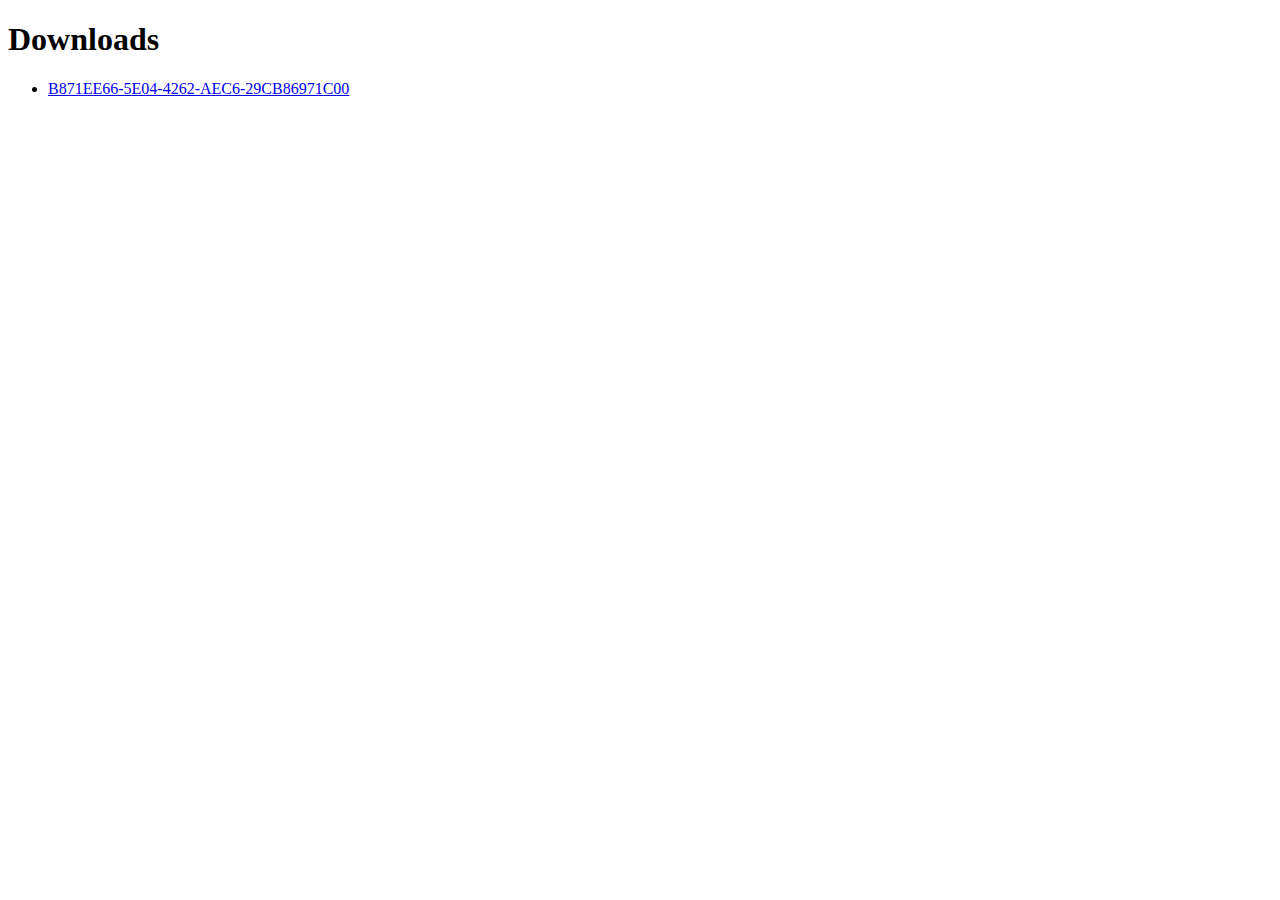
<file: _downloads.html>
<?xml version="1.0" encoding="utf-8"?>
<!DOCTYPE html PUBLIC "-//W3C//DTD XHTML 1.0 Strict//EN" "http://www.w3.org/TR/xhtml1/DTD/xhtml1-strict.dtd">
<html xmlns="http://www.w3.org/1999/xhtml">
    <head>
        <title> Downloads </title>
    </head>
    <body>
        <h1> Downloads </h1>
        <ul>
            <li><a id="https://www.viacomcbs.com/" href="index.html"> B871EE66-5E04-4262-AEC6-29CB86971C00 </a></li>
        </ul>
    </body>
</html>
</file>
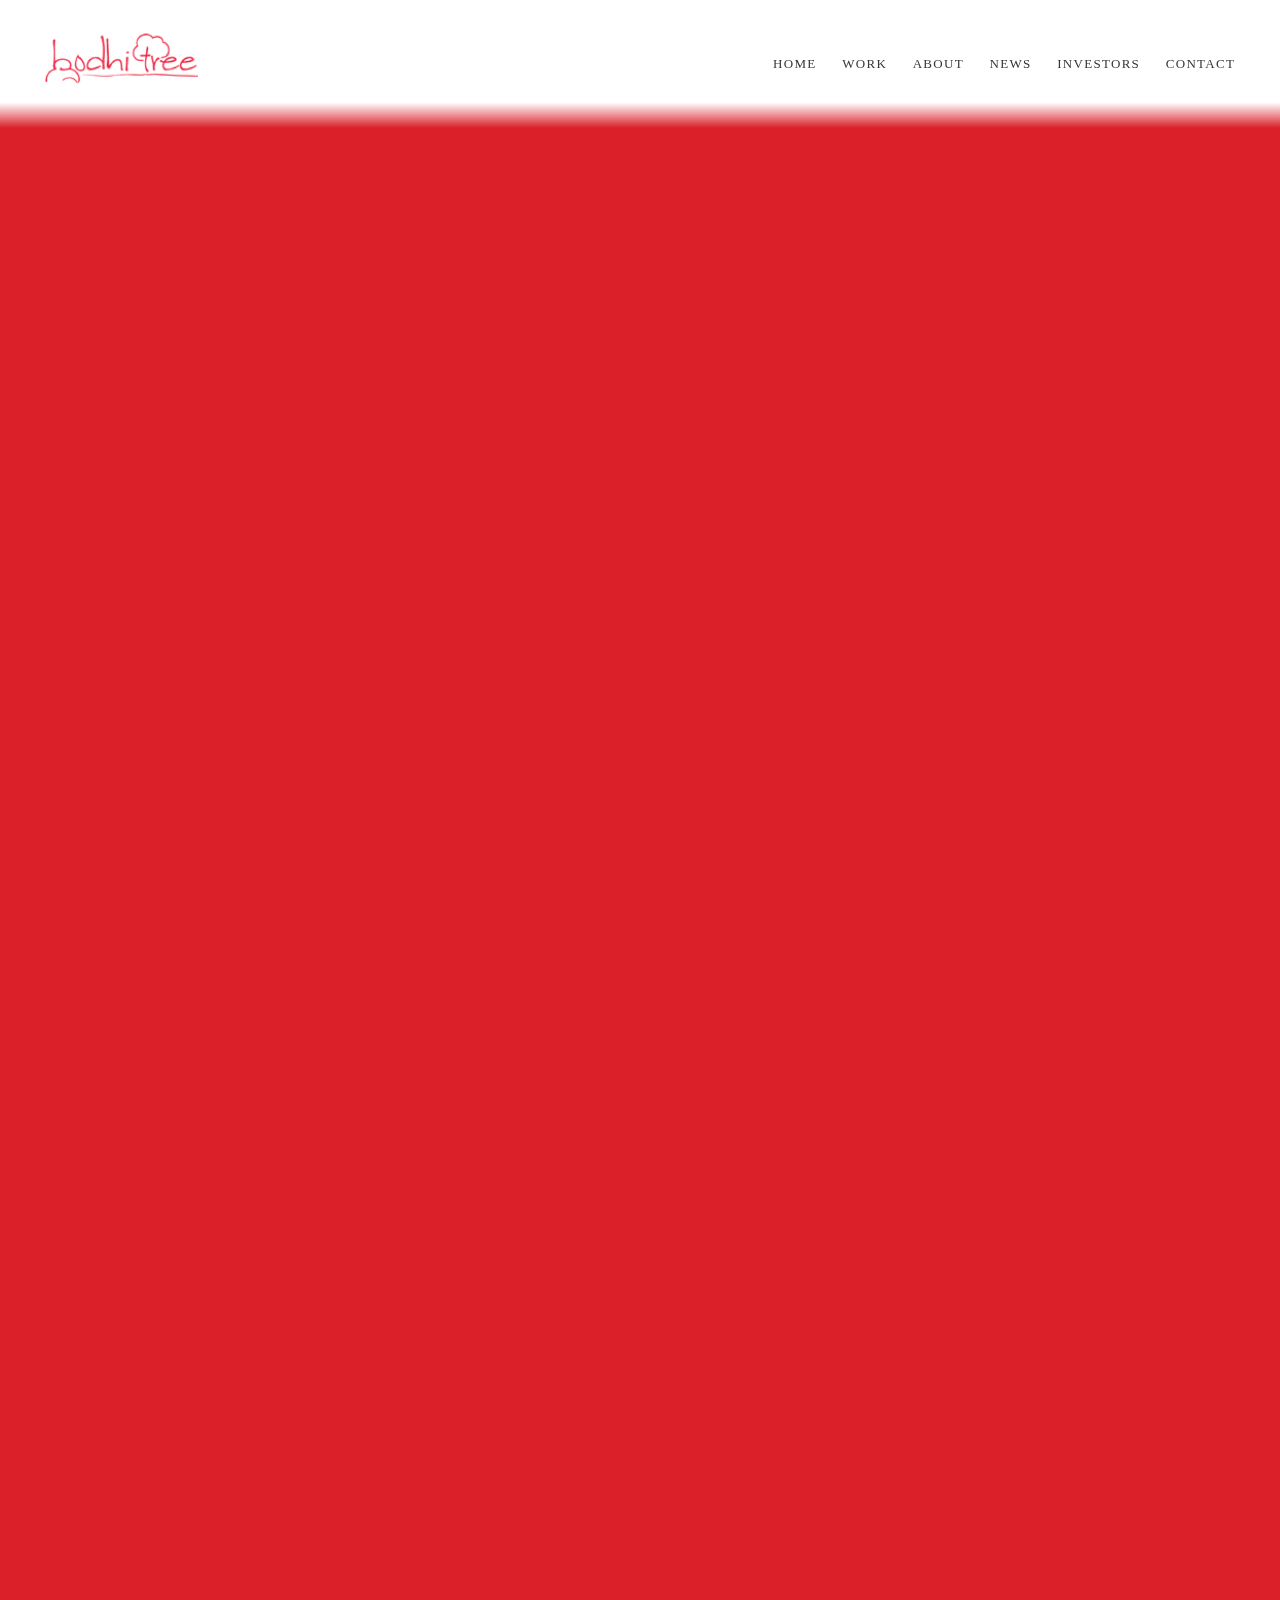
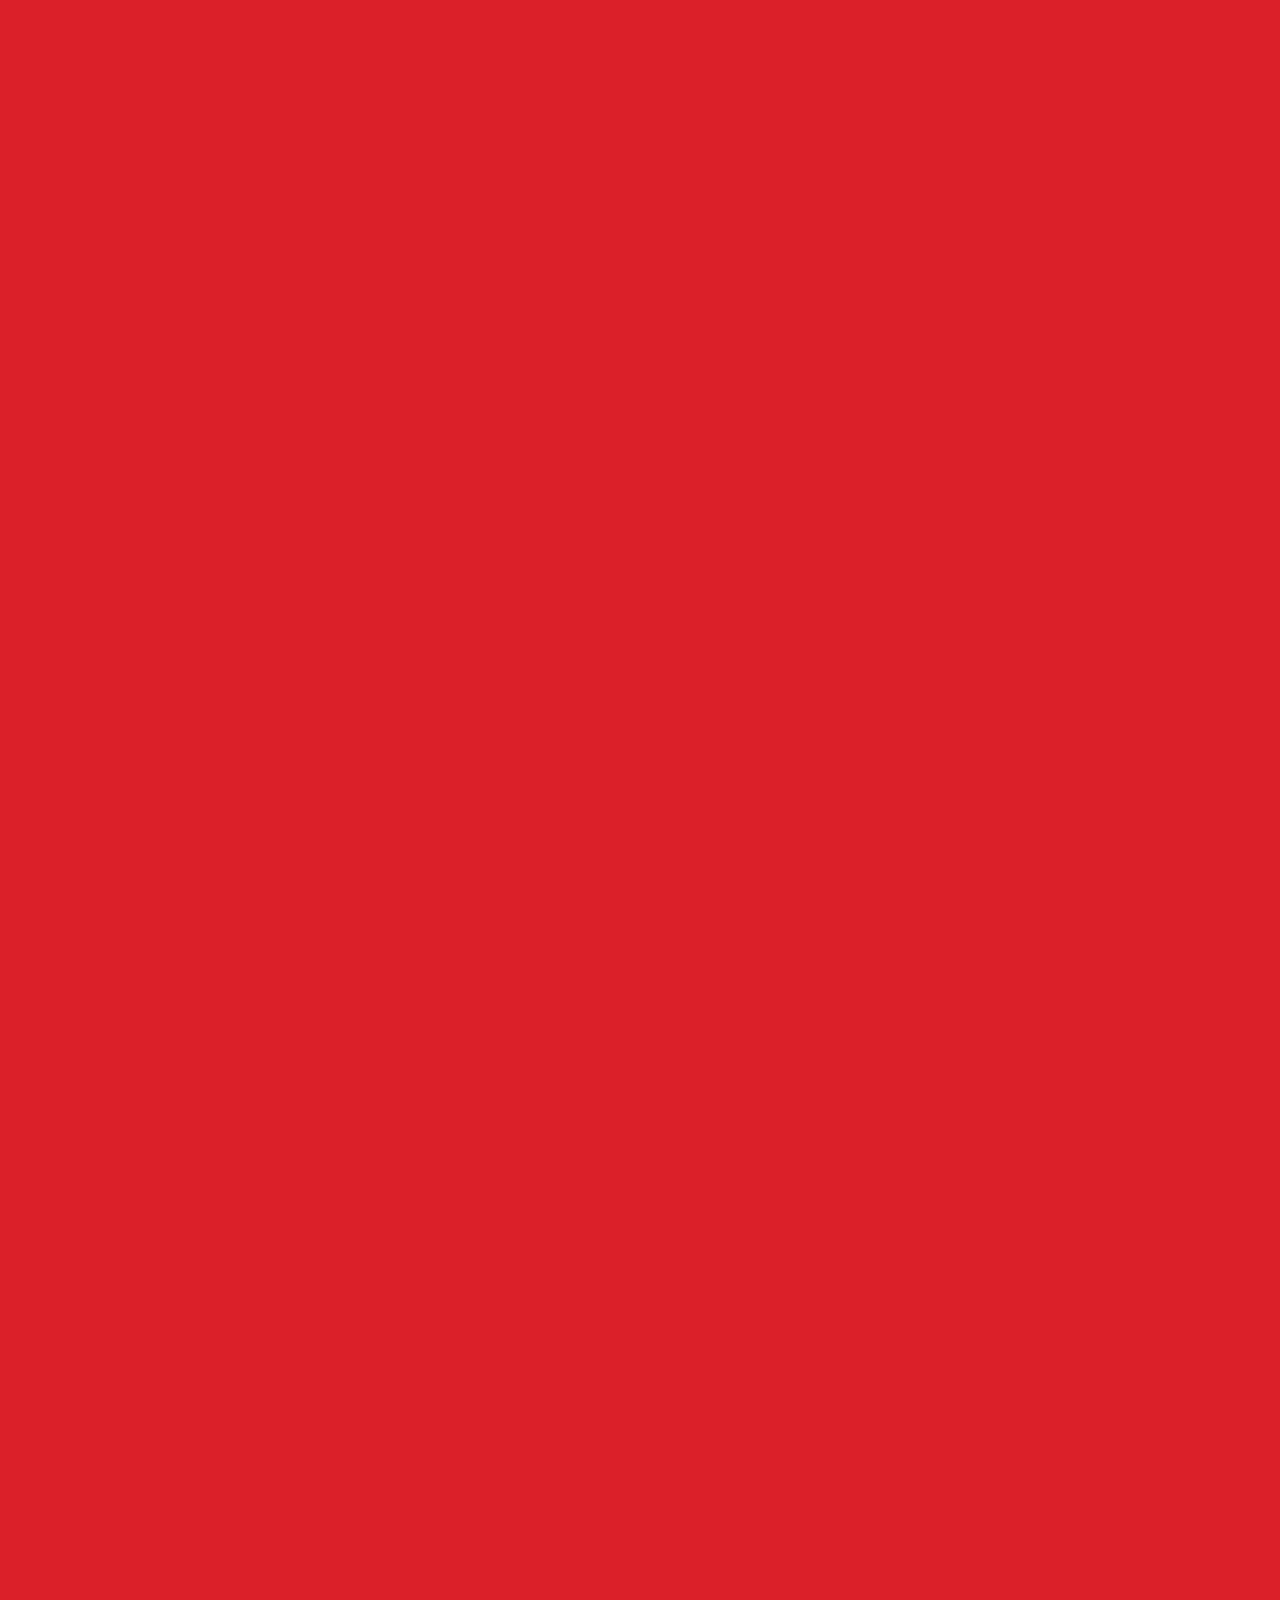
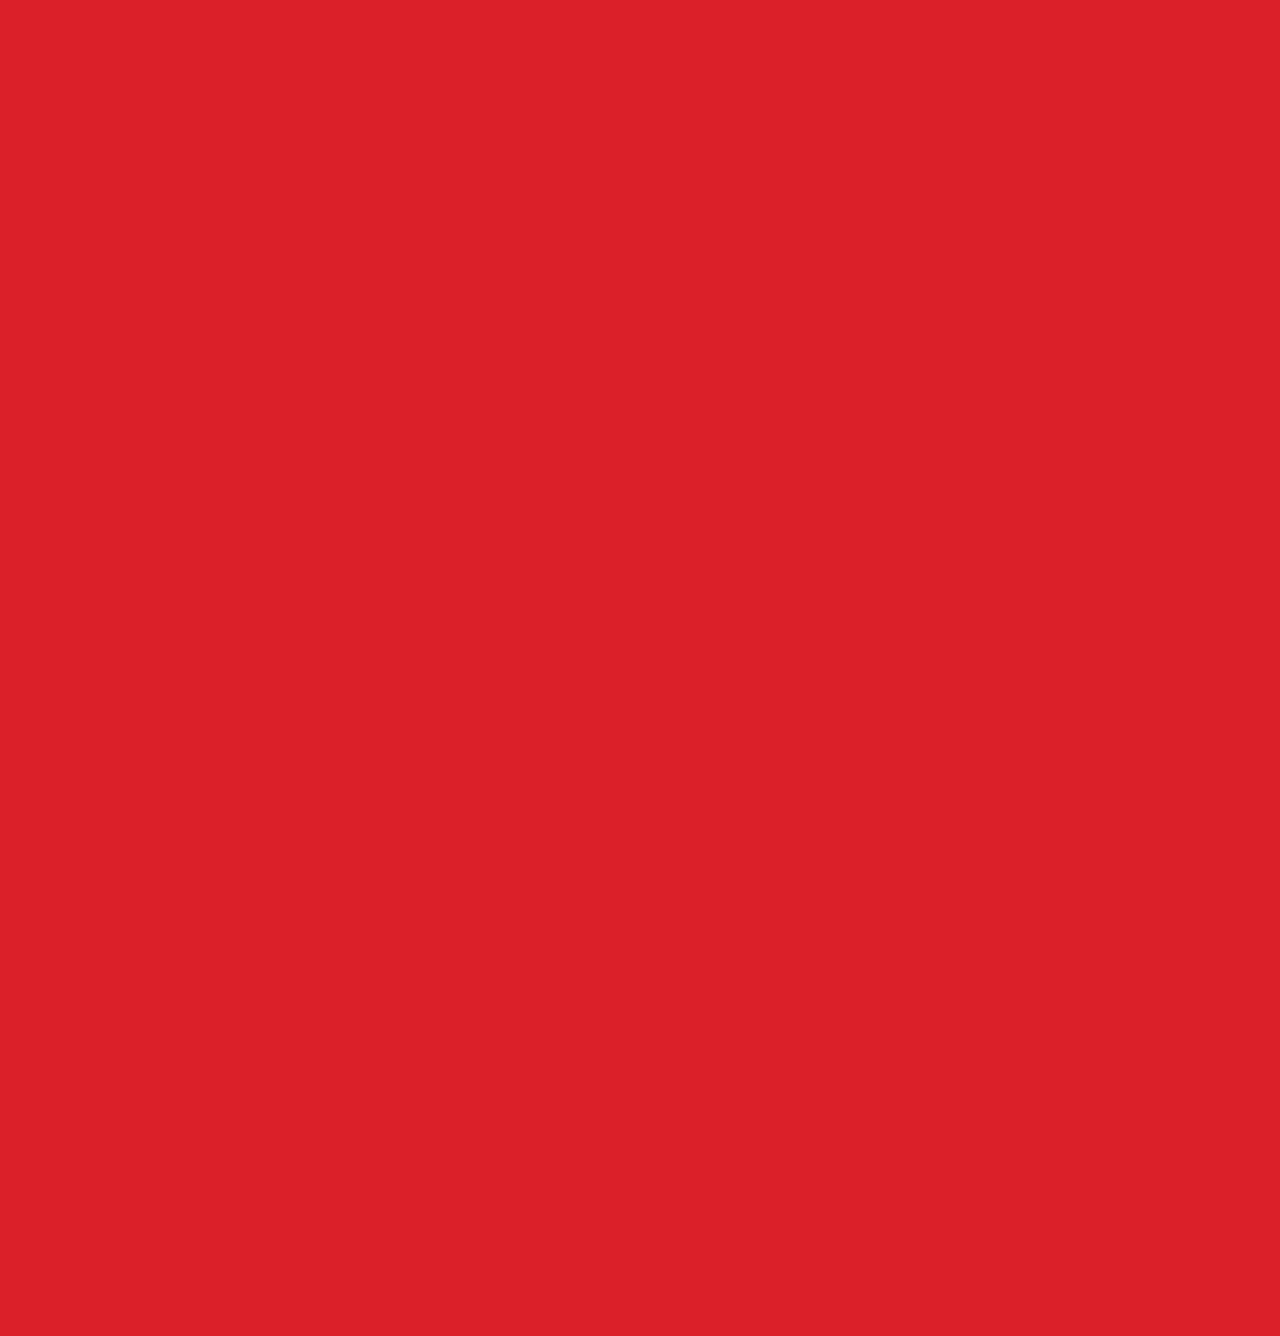
<file: investors.html>
<!DOCTYPE html>
<!-- Last Published: Sun Nov 06 2022 23:48:36 GMT+0000 (Coordinated Universal Time) -->
<html data-wf-domain="sage-template.webflow.io" data-wf-page="636016488138e224e1746a35" data-wf-site="636016488138e200be746a40">
	<!-- Mirrored from sage-template.webflow.io/blog by HTTrack Website Copier/3.x [XR&CO'2014], Mon, 13 Mar 2023 13:20:00 GMT -->
	<head>
		<meta charset="utf-8" />
		<title>Bodhitree Multimedia</title>
		<meta content="Sage is a premium Webflow template built for those who are serious about their video editing and want a stunning portfolio to showcase their work." name="description" />
		<meta content="Sage - Webflow HTML website template" property="og:title" />
		<meta content="Sage is a premium Webflow template built for those who are serious about their video editing and want a stunning portfolio to showcase their work." property="og:description" />
		<meta content="Sage - Webflow HTML website template" property="twitter:title" />
		<meta content="Sage is a premium Webflow template built for those who are serious about their video editing and want a stunning portfolio to showcase their work." property="twitter:description" />
		<meta property="og:type" content="website" />
		<meta content="summary_large_image" name="twitter:card" />
		<meta content="width=device-width, initial-scale=1" name="viewport" />
		<link href="css/style.css" rel="stylesheet" type="text/css" />
        <link rel="stylesheet" href="https://cdnjs.cloudflare.com/ajax/libs/font-awesome/6.4.0/css/all.min.css" integrity="sha512-iecdLmaskl7CVkqkXNQ/ZH/XLlvWZOJyj7Yy7tcenmpD1ypASozpmT/E0iPtmFIB46ZmdtAc9eNBvH0H/ZpiBw==" crossorigin="anonymous" referrerpolicy="no-referrer" />

        <style>
            .w-webflow-badge {
              display: None !important;
              visibility: hidden !important;
            }
        </style>

		<!--[if lt IE 9]>
		<script src="https://cdnjs.cloudflare.com/ajax/libs/html5shiv/3.7.3/html5shiv.min.js" type="text/javascript"></script>
		<![endif]-->
		<script type="text/javascript">
			! function(o, c) {
				var n = c.documentElement,
					t = " w-mod-";
				n.className += t + "js", ("ontouchstart" in o || o.DocumentTouch && c instanceof DocumentTouch) && (n.className += t + "touch")
			}(window, document);
		</script>
		<link href="assets/logo.png" rel="shortcut icon" type="image/x-icon" />
        <link href="assets/logo.png" rel="apple-touch-icon" />
		<style>
			* {
				-webkit-font-smoothing: antialiased;
				-moz-osx-font-smoothing: grayscale;
			}
		</style>
	</head>
	<body>
		<div class="header">
			<div class="container nav">
				<div class="header-inner">
					<a href="index.html" aria-current="page" class="logo-link w-inline-block w--current">
						<img style="margin-top:-20px; width: 60%" src="assets/logo.png" loading="lazy" alt="" class="logo-img" />
					</a>
					<div class="header-nav">
						<a href="index.html" aria-current="page" class="nav-link w--current">home</a>
						<a href="index.html#work" class="nav-link">work</a>
						<a href="about.html" class="nav-link">about</a>
						<a href="index.html#news" class="nav-link">News</a>
            			<a href="Investors.html" class="nav-link">Investors</a>
						<a href="index.html#contact" class="nav-link">Contact</a>
					</div>
					<div class="nav-btn">
						<div data-is-ix2-target="1" class="nav-btn-icon" data-w-id="7ead97b8-ae39-c4ee-81c6-02f74d7da317" data-animation-type="lottie" data-src="https://assets.website-files.com/636016488138e200be746a40/636016488138e231cc746aaf_n-lottie.json" data-loop="0" data-direction="1" data-autoplay="0" data-renderer="svg" data-default-duration="3.7083333333333335" data-duration="0" data-ix2-initial-state="0"></div>
					</div>
				</div>
			</div>
		</div>
		<div style="opacity:0" class="wrapper">
			<div class="section wf-section">
				<div class="container">

                    <div id="about" class="section services wf-section">
                        <div class="container">
                            <div class="row margin-80">
                                <div class="col _24-24">
                                    <h2 class="text-display-2">
                                        Bodhitree Mulitmedia Limited
                                    </h2>

									<h2 class="text-display-4">
                                        Unleasing the Power of Content
                                    </h2>

									<br><br>
									<!-- TradingView Widget BEGIN -->
									<div class="tradingview-widget-container">
										<div class="tradingview-widget-container__widget"></div>
										<div class="tradingview-widget-copyright">
											<a href="https://in.tradingview.com/symbols/BSE-BTML/" rel="noopener" target="_blank"><span style="color: white;" class="">BTML stock performance at a glance</span></a></div>
										<script type="text/javascript" src="https://s3.tradingview.com/external-embedding/embed-widget-mini-symbol-overview.js" async>
										{
										"symbol": "BSE:BTML",
										"width": 300,
										"height": 200,
										"locale": "in",
										"dateRange": "12M",
										"colorTheme": "light",
										"trendLineColor": "rgba(41, 98, 255, 1)",
										"underLineColor": "rgba(41, 98, 255, 0.3)",
										"underLineBottomColor": "rgba(41, 98, 255, 0)",
										"isTransparent": false,
										"autosize": false,
										"largeChartUrl": ""
									}
										</script>
									</div>
									<!-- TradingView Widget END -->
									<!-- TradingView Widget BEGIN -->
									<!-- <div class="tradingview-widget-container">
										<div class="tradingview-widget-container__widget"></div>
										<div class="tradingview-widget-copyright"><a href="https://in.tradingview.com/symbols/BSE-BTML/" rel="noopener" target="_blank"><span class="blue-text">BTML stock price</span></a> by TradingView</div>
										<script type="text/javascript" src="https://s3.tradingview.com/external-embedding/embed-widget-single-quote.js" async>
										{
										"symbol": "BSE:BTML",
										"width": 300,
										"colorTheme": "light",
										"isTransparent": false,
										"locale": "in"
									}
										</script>
									</div> -->
									<!-- TradingView Widget END -->
                                </div>
                            </div>
                        </div>
                    </div>

					<div class="container">
						<div class="row margin-80">
							<div class="col _24-24">
								<h2 class="text-display-2">
									Investor Relations
								</h2>
							</div>
						</div>
					</div>

					<div class="row blog">
						<div class="w-dyn-list">
							<div role="list" class="grid-thirds blog w-dyn-items">

								<div id="w-node-bece8a54-44bd-2aec-ff2e-5026fee5cc5f-e1746a35" role="listitem" class="w-dyn-item">
									<a target="_blank" href="assets/investor-relations/Bodhi Tree Multimedia Limited_Prospectus.pdf" class="blog-card w-inline-block" style="height: 150px; border-color: white;">
										<div class="blog-card-top">
											<div>
												<h2 class="text-display-4">Bodhi Tree Multimedia Limited Prospectus</h2>
												<h4 class="text-display-5">PDF</h4>
											</div>
										</div>
									</a>
								</div>
								<div id="w-node-bece8a54-44bd-2aec-ff2e-5026fee5cc5f-e1746a35" role="listitem" class="w-dyn-item">
									<a target="_blank" href="assets/investor-relations/Bodhi Tree Multimedia Limited_Draft Prospectus.pdf" class="blog-card w-inline-block" style="height: 150px; border-color: white;">
										<div class="blog-card-top">
											<div>
												<h2 class="text-display-4">Bodhi Tree Multimedia Limited Draft Prospectus</h2>
												<h4 class="text-display-5">PDF</h4>
											</div>
										</div>
									</a>
								</div>
								<div id="w-node-bece8a54-44bd-2aec-ff2e-5026fee5cc5f-e1746a35" role="listitem" class="w-dyn-item">
									<a target="_blank" href="assets/investor-relations/Investors Presentation.pdf" class="blog-card w-inline-block" style="height: 150px; border-color: white;">
										<div class="blog-card-top">
											<div>
												<h2 class="text-display-4">Investor Presentation</h2>
												<h4 class="text-display-5">PDF</h4>
											</div>
										</div>
									</a>
								</div>
								<div id="w-node-bece8a54-44bd-2aec-ff2e-5026fee5cc5f-e1746a35" role="listitem" class="w-dyn-item">
									<a target="_blank" href="assets/investor-relations/Management Information 22122022.pdf" class="blog-card w-inline-block" style="height: 150px; border-color: white;">
										<div class="blog-card-top">
											<div>
												<h2 class="text-display-4">Management</h2>
												<h4 class="text-display-5">PDF</h4>
											</div>
										</div>
									</a>
								</div>
								<div id="w-node-bece8a54-44bd-2aec-ff2e-5026fee5cc5f-e1746a35" role="listitem" class="w-dyn-item">
									<a target="_blank" href="assets/investor-relations/SHP_REPORT_Sept 2022.pdf" class="blog-card w-inline-block" style="height: 150px; border-color: white;">
										<div class="blog-card-top">
											<div>
												<h2 class="text-display-4">SHP REPORT - Sept,2022</h2>
												<h4 class="text-display-5">PDF</h4>
											</div>
										</div>
									</a>
								</div>
								<div id="w-node-bece8a54-44bd-2aec-ff2e-5026fee5cc5f-e1746a35" role="listitem" class="w-dyn-item">
									<a target="_blank" href="assets/investor-relations/SHP_REPORT_June 2022.pdf" class="blog-card w-inline-block" style="height: 150px; border-color: white;">
										<div class="blog-card-top">
											<div>
												<h2 class="text-display-4">SHP REPORT - June,2022</h2>
												<h4 class="text-display-5">PDF</h4>
											</div>
										</div>
									</a>
								</div>
								<div id="w-node-bece8a54-44bd-2aec-ff2e-5026fee5cc5f-e1746a35" role="listitem" class="w-dyn-item">
									<a target="_blank" href="assets/investor-relations/SHP_REPORT_March 2022.pdf" class="blog-card w-inline-block" style="height: 150px; border-color: white;">
										<div class="blog-card-top">
											<div>
												<h2 class="text-display-4">SHP REPORT - March,2022.pdf</h2>
												<h4 class="text-display-5">PDF</h4>
											</div>
										</div>
									</a>
								</div>
								<div id="w-node-bece8a54-44bd-2aec-ff2e-5026fee5cc5f-e1746a35" role="listitem" class="w-dyn-item">
									<a target="_blank" href="assets/investor-relations/BTML-Press-Release-H1FY23-Final (updated with financials) (1).pdf" class="blog-card w-inline-block" style="height: 150px; border-color: white;">
										<div class="blog-card-top">
											<div>
												<h2 class="text-display-4">BTML Press Release H1-FY23-Final (updated with financials).pdf</h2>
												<h4 class="text-display-5">PDF</h4>
											</div>
										</div>
									</a>
								</div>
								<div id="w-node-bece8a54-44bd-2aec-ff2e-5026fee5cc5f-e1746a35" role="listitem" class="w-dyn-item">
									<a target="_blank" href="assets/investor-relations/BMOutcome07thapril2022BTML.pdf" class="blog-card w-inline-block" style="height: 150px; border-color: white;">
										<div class="blog-card-top">
											<div>
												<h2 class="text-display-4">Outcome - 7th April, 2022.pdf</h2>
												<h4 class="text-display-5">PDF</h4>
											</div>
										</div>
									</a>
								</div>
								<div id="w-node-bece8a54-44bd-2aec-ff2e-5026fee5cc5f-e1746a35" role="listitem" class="w-dyn-item">
									<a target="_blank" href="assets/investor-relations/Dividend_Distribution_Policy.pdf" class="blog-card w-inline-block" style="height: 150px; border-color: white;">
										<div class="blog-card-top">
											<div>
												<h2 class="text-display-4">Dividend Distribution Policy</h2>
												<h4 class="text-display-5">PDF</h4>
											</div>
										</div>
									</a>
								</div>
								<div id="w-node-bece8a54-44bd-2aec-ff2e-5026fee5cc5f-e1746a35" role="listitem" class="w-dyn-item">
									<a target="_blank" href="assets/investor-relations/BS BT__Consolidated_Sep-22 V2 14.11.22.pdf" class="blog-card w-inline-block" style="height: 150px; border-color: white;">
										<div class="blog-card-top">
											<div>
												<h2 class="text-display-4">Financials, Sep, '22 - Consolidated</h2>
												<h4 class="text-display-5">PDF</h4>
											</div>
										</div>
									</a>
								</div>
								<div id="w-node-bece8a54-44bd-2aec-ff2e-5026fee5cc5f-e1746a35" role="listitem" class="w-dyn-item">
									<a target="_blank" href="assets/investor-relations/BS BT__Standalone_Sep-22. V2 14.11.22.pdf" class="blog-card w-inline-block" style="height: 150px; border-color: white;">
										<div class="blog-card-top">
											<div>
												<h2 class="text-display-4">Financials, Sep, '22 - Standalone</h2>
												<h4 class="text-display-5">PDF</h4>
											</div>
										</div>
									</a>
								</div>
								<div id="w-node-bece8a54-44bd-2aec-ff2e-5026fee5cc5f-e1746a35" role="listitem" class="w-dyn-item">
									<a target="_blank" href="assets/investor-relations/BTMLPressReleaseNSEIntimation.pdf" class="blog-card w-inline-block" style="height: 150px; border-color: white;">
										<div class="blog-card-top">
											<div>
												<h2 class="text-display-4">Press Release - NSE Intimation</h2>
												<h4 class="text-display-5">PDF</h4>
											</div>
										</div>
									</a>
								</div>
								<div id="w-node-bece8a54-44bd-2aec-ff2e-5026fee5cc5f-e1746a35" role="listitem" class="w-dyn-item">
									<a target="_blank" href="assets/investor-relations/Bodhi 13 10 22 _v1.pdf" class="blog-card w-inline-block" style="height: 150px; border-color: white;">
										<div class="blog-card-top">
											<div>
												<h2 class="text-display-4">Annual Report'2022</h2>
												<h4 class="text-display-5">PDF</h4>
											</div>
										</div>
									</a>
								</div>
								<div id="w-node-bece8a54-44bd-2aec-ff2e-5026fee5cc5f-e1746a35" role="listitem" class="w-dyn-item">
									<a target="_blank" href="assets/investor-relations/Statement of Deviation & Variation.zip" class="blog-card w-inline-block" style="height: 150px; border-color: white;">
										<div class="blog-card-top">
											<div>
												<h2 class="text-display-4">Statement of Deviation & Variation</h2>
												<h4 class="text-display-5">PDF</h4>
											</div>
										</div>
									</a>
								</div>
								<div id="w-node-bece8a54-44bd-2aec-ff2e-5026fee5cc5f-e1746a35" role="listitem" class="w-dyn-item">
									<a target="_blank" href="assets/investor-relations/Newspaper Advertisement -Postal ballot Notice.pdf" class="blog-card w-inline-block" style="height: 150px; border-color: white;">
										<div class="blog-card-top">
											<div>
												<h2 class="text-display-4">Newspaper Advertisement -Postal ballot Notice</h2>
												<h4 class="text-display-5">PDF</h4>
											</div>
										</div>
									</a>
								</div>
								<div id="w-node-bece8a54-44bd-2aec-ff2e-5026fee5cc5f-e1746a35" role="listitem" class="w-dyn-item">
									<a target="_blank" href="assets/investor-relations/Terms and Conditions of Appointment of Independent Directors.pdf" class="blog-card w-inline-block" style="height: 150px; border-color: white;">
										<div class="blog-card-top">
											<div>
												<h2 class="text-display-4">Terms and Conditions of Appointment of Independent Directors</h2>
												<h4 class="text-display-5">PDF</h4>
											</div>
										</div>
									</a>
								</div>
								<div id="w-node-bece8a54-44bd-2aec-ff2e-5026fee5cc5f-e1746a35" role="listitem" class="w-dyn-item">
									<a target="_blank" href="assets/investor-relations/Familiarization Programme For Independent Directors.pdf" class="blog-card w-inline-block" style="height: 150px; border-color: white;">
										<div class="blog-card-top">
											<div>
												<h2 class="text-display-4">Familiarization Programme For Independent Directors</h2>
												<h4 class="text-display-5">PDF</h4>
											</div>
										</div>
									</a>
								</div>
								<div id="w-node-bece8a54-44bd-2aec-ff2e-5026fee5cc5f-e1746a35" role="listitem" class="w-dyn-item">
									<a target="_blank" href="assets/investor-relations/Criteria Of Making Payments To Non-Executive Directors.pdf" class="blog-card w-inline-block" style="height: 150px; border-color: white;">
										<div class="blog-card-top">
											<div>
												<h2 class="text-display-4">Criteria Of Making Payments To Non-Executive Directors</h2>
												<h4 class="text-display-5">PDF</h4>
											</div>
										</div>
									</a>
								</div>
								<div id="w-node-bece8a54-44bd-2aec-ff2e-5026fee5cc5f-e1746a35" role="listitem" class="w-dyn-item">
									<a target="_blank" href="assets/investor-relations/Intimation of Board Meeting.zip" class="blog-card w-inline-block" style="height: 150px; border-color: white;">
										<div class="blog-card-top">
											<div>
												<h2 class="text-display-4">Intimation of Board Meeting</h2>
												<h4 class="text-display-5">PDF</h4>
											</div>
										</div>
									</a>
								</div>
								<div id="w-node-bece8a54-44bd-2aec-ff2e-5026fee5cc5f-e1746a35" role="listitem" class="w-dyn-item">
									<a target="_blank" href="assets/investor-relations/Statement of Deviation & Variation.zip" class="blog-card w-inline-block" style="height: 150px; border-color: white;">
										<div class="blog-card-top">
											<div>
												<h2 class="text-display-4">Statement of Deviation & Variation</h2>
												<h4 class="text-display-5">PDF</h4>
											</div>
										</div>
									</a>
								</div>
								<div id="w-node-bece8a54-44bd-2aec-ff2e-5026fee5cc5f-e1746a35" role="listitem" class="w-dyn-item">
									<a target="_blank" href="assets/investor-relations/SubmissionofPostalBallotNSEUpload.pdf" class="blog-card w-inline-block" style="height: 150px; border-color: white;">
										<div class="blog-card-top">
											<div>
												<h2 class="text-display-4">Postal Ballot Notice</h2>
												<h4 class="text-display-5">PDF</h4>
											</div>
										</div>
									</a>
								</div>
								<div id="w-node-bece8a54-44bd-2aec-ff2e-5026fee5cc5f-e1746a35" role="listitem" class="w-dyn-item">
									<a target="_blank" href="assets/investor-relations/Newspaper Advertisement for Extension.pdf" class="blog-card w-inline-block" style="height: 150px; border-color: white;">
										<div class="blog-card-top">
											<div>
												<h2 class="text-display-4">Newspaper Advertisement for Extension</h2>
												<h4 class="text-display-5">PDF</h4>
											</div>
										</div>
									</a>
								</div>
								<div id="w-node-bece8a54-44bd-2aec-ff2e-5026fee5cc5f-e1746a35" role="listitem" class="w-dyn-item">
									<a target="_blank" href="assets/investor-relations/Letter of Offer.pdf" class="blog-card w-inline-block" style="height: 150px; border-color: white;">
										<div class="blog-card-top">
											<div>
												<h2 class="text-display-4">Letter of Offer</h2>
												<h4 class="text-display-5">PDF</h4>
											</div>
										</div>
									</a>
								</div>
								<div id="w-node-bece8a54-44bd-2aec-ff2e-5026fee5cc5f-e1746a35" role="listitem" class="w-dyn-item">
									<a target="_blank" href="assets/investor-relations/Abridged Letter of Offer.pdf" class="blog-card w-inline-block" style="height: 150px; border-color: white;">
										<div class="blog-card-top">
											<div>
												<h2 class="text-display-4">Abridged Letter of Offer</h2>
												<h4 class="text-display-5">PDF</h4>
											</div>
										</div>
									</a>
								</div>
								<div id="w-node-bece8a54-44bd-2aec-ff2e-5026fee5cc5f-e1746a35" role="listitem" class="w-dyn-item">
									<a target="_blank" href="assets/investor-relations/Application Form.pdf" class="blog-card w-inline-block" style="height: 150px; border-color: white;">
										<div class="blog-card-top">
											<div>
												<h2 class="text-display-4">Application Form</h2>
												<h4 class="text-display-5">PDF</h4>
											</div>
										</div>
									</a>
								</div>
								<div id="w-node-bece8a54-44bd-2aec-ff2e-5026fee5cc5f-e1746a35" role="listitem" class="w-dyn-item">
									<a target="_blank" href="assets/investor-relations/Rights Entitlement Letter.pdf" class="blog-card w-inline-block" style="height: 150px; border-color: white;">
										<div class="blog-card-top">
											<div>
												<h2 class="text-display-4">Rights Entitlement Letter</h2>
												<h4 class="text-display-5">PDF</h4>
											</div>
										</div>
									</a>
								</div>
								<div id="w-node-bece8a54-44bd-2aec-ff2e-5026fee5cc5f-e1746a35" role="listitem" class="w-dyn-item">
									<a target="_blank" href="assets/investor-relations/Draft Letter of Offer of BTML.pdf" class="blog-card w-inline-block" style="height: 150px; border-color: white;">
										<div class="blog-card-top">
											<div>
												<h2 class="text-display-4">Draft Letter of Offer of BTML</h2>
												<h4 class="text-display-5">PDF</h4>
											</div>
										</div>
									</a>
								</div>
								<div id="w-node-bece8a54-44bd-2aec-ff2e-5026fee5cc5f-e1746a35" role="listitem" class="w-dyn-item">
									<a target="_blank" href="assets/investor-relations/Shareholding Pattern December 2020- Bodhi Tree Multimedia.pdf" class="blog-card w-inline-block" style="height: 150px; border-color: white;">
										<div class="blog-card-top">
											<div>
												<h2 class="text-display-4">Shareholding Pattern December 2020- Bodhi Tree Multimedia</h2>
												<h4 class="text-display-5">PDF</h4>
											</div>
										</div>
									</a>
								</div>
								<div id="w-node-bece8a54-44bd-2aec-ff2e-5026fee5cc5f-e1746a35" role="listitem" class="w-dyn-item">
									<a target="_blank" href="assets/investor-relations/SHP - March 2021- BTML.pdff" class="blog-card w-inline-block" style="height: 150px; border-color: white;">
										<div class="blog-card-top">
											<div>
												<h2 class="text-display-4">SHP - March 2021- BTML</h2>
												<h4 class="text-display-5">PDF</h4>
											</div>
										</div>
									</a>
								</div>
								<div id="w-node-bece8a54-44bd-2aec-ff2e-5026fee5cc5f-e1746a35" role="listitem" class="w-dyn-item">
									<a target="_blank" href="assets/investor-relations/SHP BTML - Sept 2021.pdf" class="blog-card w-inline-block" style="height: 150px; border-color: white;">
										<div class="blog-card-top">
											<div>
												<h2 class="text-display-4">SHP BTML - Sept 2021.pdf</h2>
												<h4 class="text-display-5">PDF</h4>
											</div>
										</div>
									</a>
								</div>
								<div id="w-node-bece8a54-44bd-2aec-ff2e-5026fee5cc5f-e1746a35" role="listitem" class="w-dyn-item">
									<a target="_blank" href="assets/investor-relations/NSEUploadOutcomeofEOGM10Jan2022.pdf" class="blog-card w-inline-block" style="height: 150px; border-color: white;">
										<div class="blog-card-top">
											<div>
												<h2 class="text-display-4">Proceedings of Extra Ordinary General Meeting held on 10.01.2022</h2>
												<h4 class="text-display-5">PDF</h4>
											</div>
										</div>
									</a>
								</div>
								<div id="w-node-bece8a54-44bd-2aec-ff2e-5026fee5cc5f-e1746a35" role="listitem" class="w-dyn-item">
									<a target="_blank" href="assets/investor-relations/NSEUploadSR10012022.pdf" class="blog-card w-inline-block" style="height: 150px; border-color: white;">
										<div class="blog-card-top">
											<div>
												<h2 class="text-display-4">Scrutinizer Report for the Extra Ordinary General Meeting held on 10.01.2022</h2>
												<h4 class="text-display-5">PDF</h4>
											</div>
										</div>
									</a>
								</div>
								<div id="w-node-bece8a54-44bd-2aec-ff2e-5026fee5cc5f-e1746a35" role="listitem" class="w-dyn-item">
									<a target="_blank" href="assets/investor-relations/Extra Ordinary General Meeting Notice dated 15.12.2021.pdf" class="blog-card w-inline-block" style="height: 150px; border-color: white;">
										<div class="blog-card-top">
											<div>
												<h2 class="text-display-4">Extra Ordinary General Meeting Notice</h2>
												<h4 class="text-display-5">PDF</h4>
											</div>
										</div>
									</a>
								</div>
								<div id="w-node-bece8a54-44bd-2aec-ff2e-5026fee5cc5f-e1746a35" role="listitem" class="w-dyn-item">
									<a target="_blank" href="assets/investor-relations/BM Outcome 13th November 2021 Financial Results Sept 2021.pdf" class="blog-card w-inline-block" style="height: 150px; border-color: white;">
										<div class="blog-card-top">
											<div>
												<h2 class="text-display-4">Financial Results - September 2021</h2>
												<h4 class="text-display-5">PDF</h4>
											</div>
										</div>
									</a>
								</div>
								<div id="w-node-bece8a54-44bd-2aec-ff2e-5026fee5cc5f-e1746a35" role="listitem" class="w-dyn-item">
									<a target="_blank" href="assets/investor-relations/CoverLetterwithScrutinizerReportBodhiTreeMultimediaLtd.pdf" class="blog-card w-inline-block" style="height: 150px; border-color: white;">
										<div class="blog-card-top">
											<div>
												<h2 class="text-display-4">Scrutinizer Report : Disclosure of Voting Results of the 8th Annual General Meeting held on 30.09.2021</h2>
												<h4 class="text-display-5">PDF</h4>
											</div>
										</div>
									</a>
								</div>
								<div id="w-node-bece8a54-44bd-2aec-ff2e-5026fee5cc5f-e1746a35" role="listitem" class="w-dyn-item">
									<a target="_blank" href="assets/investor-relations/Financialresult.pdf" class="blog-card w-inline-block" style="height: 150px; border-color: white;">
										<div class="blog-card-top">
											<div>
												<h2 class="text-display-4">Financial Result - March 2021</h2>
												<h4 class="text-display-5">PDF</h4>
											</div>
										</div>
									</a>
								</div>
								<div id="w-node-bece8a54-44bd-2aec-ff2e-5026fee5cc5f-e1746a35" role="listitem" class="w-dyn-item">
									<a target="_blank" href="assets/investor-relations/NSEUPLOADANNUALREPORT.pdf" class="blog-card w-inline-block" style="height: 150px; border-color: white;">
										<div class="blog-card-top">
											<div>
												<h2 class="text-display-4">NSE Upload Annual Report</h2>
												<h4 class="text-display-5">PDF</h4>
											</div>
										</div>
									</a>
								</div>
								<div id="w-node-bece8a54-44bd-2aec-ff2e-5026fee5cc5f-e1746a35" role="listitem" class="w-dyn-item">
									<a target="_blank" href="assets/investor-relations/outcome-bodhi-final-fr.pdf" class="blog-card w-inline-block" style="height: 150px; border-color: white;">
										<div class="blog-card-top">
											<div>
												<h2 class="text-display-4">Financial Result - Sep 2020</h2>
												<h4 class="text-display-5">PDF</h4>
											</div>
										</div>
									</a>
								</div>
								<div id="w-node-bece8a54-44bd-2aec-ff2e-5026fee5cc5f-e1746a35" role="listitem" class="w-dyn-item">
									<a target="_blank" href="assets/investor-relations/intimation-for-reschdeule-of-meeting.pdf" class="blog-card w-inline-block" style="height: 150px; border-color: white;">
										<div class="blog-card-top">
											<div>
												<h2 class="text-display-4">Intimation of Board Meeting</h2>
												<h4 class="text-display-5">PDF</h4>
											</div>
										</div>
									</a>
								</div>
								<div id="w-node-bece8a54-44bd-2aec-ff2e-5026fee5cc5f-e1746a35" role="listitem" class="w-dyn-item">
									<a target="_blank" href="assets/investor-relations/nsdl-agm-notice-2019-dtd.pdf" class="blog-card w-inline-block" style="height: 150px; border-color: white;">
										<div class="blog-card-top">
											<div>
												<h2 class="text-display-4">General Meeting Notice</h2>
												<h4 class="text-display-5">PDF</h4>
											</div>
										</div>
									</a>
								</div>
								<div id="w-node-bece8a54-44bd-2aec-ff2e-5026fee5cc5f-e1746a35" role="listitem" class="w-dyn-item">
									<a target="_blank" href="assets/investor-relations/CODE FOR INDEPENDENT DIRECTORS.pdf" class="blog-card w-inline-block" style="height: 150px; border-color: white;">
										<div class="blog-card-top">
											<div>
												<h2 class="text-display-4">Code for Independent Directors</h2>
												<h4 class="text-display-5">PDF</h4>
											</div>
										</div>
									</a>
								</div>
								<div id="w-node-bece8a54-44bd-2aec-ff2e-5026fee5cc5f-e1746a35" role="listitem" class="w-dyn-item">
									<a target="_blank" href="assets/investor-relations/Code of conduct for insider trading.pdf" class="blog-card w-inline-block" style="height: 150px; border-color: white;">
										<div class="blog-card-top">
											<div>
												<h2 class="text-display-4">Code of Conduct for Insider Trading</h2>
												<h4 class="text-display-5">PDF</h4>
											</div>
										</div>
									</a>
								</div>
								<div id="w-node-bece8a54-44bd-2aec-ff2e-5026fee5cc5f-e1746a35" role="listitem" class="w-dyn-item">
									<a target="_blank" href="assets/investor-relations/CODE OF ETHICS FOR BOARD MEMBERS AND SENIOR MANAGERS.pdf" class="blog-card w-inline-block" style="height: 150px; border-color: white;">
										<div class="blog-card-top">
											<div>
												<h2 class="text-display-4">Code of Ethics for Board Members & Senior Managers</h2>
												<h4 class="text-display-5">PDF</h4>
											</div>
										</div>
									</a>
								</div>
								<div id="w-node-bece8a54-44bd-2aec-ff2e-5026fee5cc5f-e1746a35" role="listitem" class="w-dyn-item">
									<a target="_blank" href="assets/investor-relations/Final_Policy on materiality of related party transactions.pdf" class="blog-card w-inline-block" style="height: 150px; border-color: white;">
										<div class="blog-card-top">
											<div>
												<h2 class="text-display-4">Final Policy on Materiality of Related Party Transactions</h2>
												<h4 class="text-display-5">PDF</h4>
											</div>
										</div>
									</a>
								</div>
								<div id="w-node-bece8a54-44bd-2aec-ff2e-5026fee5cc5f-e1746a35" role="listitem" class="w-dyn-item">
									<a target="_blank" href="assets/investor-relations/Final-Policy for Identification of Group Company.pdf" class="blog-card w-inline-block" style="height: 150px; border-color: white;">
										<div class="blog-card-top">
											<div>
												<h2 class="text-display-4">Final-Policy for identification of group company</h2>
												<h4 class="text-display-5">PDF</h4>
											</div>
										</div>
									</a>
								</div>
								<div id="w-node-bece8a54-44bd-2aec-ff2e-5026fee5cc5f-e1746a35" role="listitem" class="w-dyn-item">
									<a target="_blank" href="assets/investor-relations/Policy for determination of Material Litigation.pdf" class="blog-card w-inline-block" style="height: 150px; border-color: white;">
										<div class="blog-card-top">
											<div>
												<h2 class="text-display-4">Policy for determination of material litigation</h2>
												<h4 class="text-display-5">PDF</h4>
											</div>
										</div>
									</a>
								</div>
								<div id="w-node-bece8a54-44bd-2aec-ff2e-5026fee5cc5f-e1746a35" role="listitem" class="w-dyn-item">
									<a target="_blank" href="assets/investor-relations/POLICY FOR DETERMINATION OF MATERIALITY OF INFORMATION OR EVENTS.pdf" class="blog-card w-inline-block" style="height: 150px; border-color: white;">
										<div class="blog-card-top">
											<div>
												<h2 class="text-display-4">Policy for Determination of Materiality if information or events</h2>
												<h4 class="text-display-5">PDF</h4>
											</div>
										</div>
									</a>
								</div>
								<div id="w-node-bece8a54-44bd-2aec-ff2e-5026fee5cc5f-e1746a35" role="listitem" class="w-dyn-item">
									<a target="_blank" href="assets/investor-relations/Policy for determination of Outstanding dues to creditors.pdf" class="blog-card w-inline-block" style="height: 150px; border-color: white;">
										<div class="blog-card-top">
											<div>
												<h2 class="text-display-4">Policy for Determination of outstanding dues to creditors</h2>
												<h4 class="text-display-5">PDF</h4>
											</div>
										</div>
									</a>
								</div>
								<div id="w-node-bece8a54-44bd-2aec-ff2e-5026fee5cc5f-e1746a35" role="listitem" class="w-dyn-item">
									<a target="_blank" href="assets/investor-relations/Policy for preservation of Documents.pdf" class="blog-card w-inline-block" style="height: 150px; border-color: white;">
										<div class="blog-card-top">
											<div>
												<h2 class="text-display-4">Policy for Preservation of Documents</h2>
												<h4 class="text-display-5">PDF</h4>
											</div>
										</div>
									</a>
								</div>
								<div id="w-node-bece8a54-44bd-2aec-ff2e-5026fee5cc5f-e1746a35" role="listitem" class="w-dyn-item">
									<a target="_blank" href="assets/investor-relations/Policy on Prevention of Sexual Harassment.pdf" class="blog-card w-inline-block" style="height: 150px; border-color: white;">
										<div class="blog-card-top">
											<div>
												<h2 class="text-display-4">Policy on Prevention of Sexual Harassment</h2>
												<h4 class="text-display-5">PDF</h4>
											</div>
										</div>
									</a>
								</div>
								<div id="w-node-bece8a54-44bd-2aec-ff2e-5026fee5cc5f-e1746a35" role="listitem" class="w-dyn-item">
									<a target="_blank" href="assets/investor-relations/Whistle Blower Policy - Final.pdf" class="blog-card w-inline-block" style="height: 150px; border-color: white;">
										<div class="blog-card-top">
											<div>
												<h2 class="text-display-4">Whistle Blower Policy - Final</h2>
												<h4 class="text-display-5">PDF</h4>
											</div>
										</div>
									</a>
								</div>
                                
								
							</div>
						</div>
					</div>

					

				</div>
			</div>

         



			<footer id="contact" class="section footer">
				<div class="container footer">
					<div class="row footer">
						<div class="margin-40">
                            <h2 class="text-display-2 center" style="color: black;">Contact Us</h2>
						</div>
						<div class="footer-title">
                            <a href="mailto:info@bodhitreemultimedia.com">
							    <h2 class="text-display-4 center" style="color: black;">📧 info@bodhitreemultimedia.com</h2>
                            </a>
							<!-- <div class="image-contain badge">
								<img src="https://assets.website-files.com/636016488138e200be746a40/63681e5426b9af92e1559e1f_badge.svg" loading="lazy" alt="" class="image" />
							</div> -->
						</div>
                        <div class="footer-title">
                            <a href="tel:+918928061664">
							    <h2 class="text-display-4 center" style="color: black;" >☎️ +91 89280-61664</h2>
                            </a>
						</div>
					</div>
				</div>
				<div class="container">
					<div class="row footer-bottom">
						
						<div class="footer-links">
							<a href="https://www.facebook.com/bodhitreeM/" class="text-link">
                                <i class="fa-brands fa-facebook-f"></i>
                            </a>
							<div class="text-divider">/</div>
							<a href="https://twitter.com/bodhitreem?lang=en" class="text-link">
                                <i class="fa-brands fa-twitter"></i>
                            </a>
							<div class="text-divider">/</div>
							<a href="https://www.linkedin.com/company/bodhi-tree-multimedia-private-limited/about/" class="text-link">
                                <i class="fa-brands fa-linkedin"></i>
                            </a>
							<div class="text-divider">/</div>
							<a href="https://www.youtube.com/channel/UCV8zvMTxUwV1me78v1AjM8w" class="text-link">
                                <i class="fa-brands fa-youtube"></i>
                            </a>
                            <div class="text-divider">/</div>
							<a href="https://www.instagram.com/bodhitreemultimedia/?hl=en" class="text-link">
                                <i class="fa-brands fa-instagram"></i>
                            </a>
						</div>
                        <a style="font-family: monospace;" href="https://kabirdas.notion.site/kabirdas/Design-Portfolio-16abfd11d0cf4799a09ed5d0dbcfc10d" target="_blank" class="text-link" style="color: #da1c25fa;">Built with ⚡️ Kabir Das</a>
						<a style="font-family:'Segoe UI', Tahoma, Geneva, Verdana, sans-serif;" href="" target="_blank" class="text-link">©BTML, All rights reserved.</a>
					</div>
				</div>
				<div class="image-contain footer-pattern">
					<img src="https://assets.website-files.com/636016488138e200be746a40/63681ec1fa8aeb4e5a02b00c_footer-bg.svg" loading="lazy" alt="" class="image" />
				</div>
			</footer>


		</div>
		<script src="https://d3e54v103j8qbb.cloudfront.net/js/jquery-3.5.1.min.dc5e7f18c8.js?site=636016488138e200be746a40" type="text/javascript" integrity="sha256-9/aliU8dGd2tb6OSsuzixeV4y/faTqgFtohetphbbj0=" crossorigin="anonymous"></script>
		<script src="js/main.js" type="text/javascript"></script>
		<!--[if lte IE 9]>
		<script src="//cdnjs.cloudflare.com/ajax/libs/placeholders/3.0.2/placeholders.min.js"></script>
		<![endif]-->
	</body>
	<!-- Mirrored from sage-template.webflow.io/blog by HTTrack Website Copier/3.x [XR&CO'2014], Mon, 13 Mar 2023 13:20:02 GMT -->
</html>
</file>
<file: css/style.css>
/* Generated on: Sun Nov 06 2022 23:48:36 GMT+0000 (Coordinated Universal Time) */
/* ==========================================================================
   normalize.css v3.0.3 | MIT License | github.com/necolas/normalize.css 
   ========================================================================== */
/*! normalize.css v3.0.3 | MIT License | github.com/necolas/normalize.css */html{font-family:sans-serif;-ms-text-size-adjust:100%;-webkit-text-size-adjust:100%}body{margin:0}article,aside,details,figcaption,figure,footer,header,hgroup,main,menu,nav,section,summary{display:block}audio,canvas,progress,video{display:inline-block;vertical-align:baseline}audio:not([controls]){display:none;height:0}[hidden],template{display:none}a{background-color:transparent}a:active,a:hover{outline:0}abbr[title]{border-bottom:1px dotted}b,strong{font-weight:bold}dfn{font-style:italic}h1{font-size:2em;margin:.67em 0}mark{background:#ff0;color:#000}small{font-size:80%}sub,sup{font-size:75%;line-height:0;position:relative;vertical-align:baseline}sup{top:-0.5em}sub{bottom:-0.25em}img{border:0}svg:not(:root){overflow:hidden}figure{margin:1em 40px}hr{box-sizing:content-box;height:0}pre{overflow:auto}code,kbd,pre,samp{font-family:monospace, monospace;font-size:1em}button,input,optgroup,select,textarea{color:inherit;font:inherit;margin:0}button{overflow:visible}button,select{text-transform:none}button,html input[type="button"],input[type="reset"]{-webkit-appearance:button;cursor:pointer}button[disabled],html input[disabled]{cursor:default}button::-moz-focus-inner,input::-moz-focus-inner{border:0;padding:0}input{line-height:normal}input[type='checkbox'],input[type='radio']{box-sizing:border-box;padding:0}input[type='number']::-webkit-inner-spin-button,input[type='number']::-webkit-outer-spin-button{height:auto}input[type='search']{-webkit-appearance:none}input[type='search']::-webkit-search-cancel-button,input[type='search']::-webkit-search-decoration{-webkit-appearance:none}fieldset{border:1px solid #c0c0c0;margin:0 2px;padding:.35em .625em .75em}legend{border:0;padding:0}textarea{overflow:auto}optgroup{font-weight:bold}table{border-collapse:collapse;border-spacing:0}td,th{padding:0}

/* ==========================================================================
   Start of base Webflow CSS - If you're looking for some ultra-clean CSS, skip the boilerplate and see the unminified code below.
   ========================================================================== */
   @font-face{font-family:'webflow-icons';src:url("[data-uri]") format('truetype');font-weight:normal;font-style:normal}[class^="w-icon-"],[class*=" w-icon-"]{font-family:'webflow-icons' !important;speak:none;font-style:normal;font-weight:normal;font-variant:normal;text-transform:none;line-height:1;-webkit-font-smoothing:antialiased;-moz-osx-font-smoothing:grayscale}.w-icon-slider-right:before{content:"\e600"}.w-icon-slider-left:before{content:"\e601"}.w-icon-nav-menu:before{content:"\e602"}.w-icon-arrow-down:before,.w-icon-dropdown-toggle:before{content:"\e603"}.w-icon-file-upload-remove:before{content:"\e900"}.w-icon-file-upload-icon:before{content:"\e903"}*{-webkit-box-sizing:border-box;-moz-box-sizing:border-box;box-sizing:border-box}html{height:100%}body{margin:0;min-height:100%;background-color:#fff;font-family:Arial,sans-serif;font-size:14px;line-height:20px;color:#333}img{max-width:100%;vertical-align:middle;display:inline-block}html.w-mod-touch *{background-attachment:scroll !important}.w-block{display:block}.w-inline-block{max-width:100%;display:inline-block}.w-clearfix:before,.w-clearfix:after{content:" ";display:table;grid-column-start:1;grid-row-start:1;grid-column-end:2;grid-row-end:2}.w-clearfix:after{clear:both}.w-hidden{display:none}.w-button{display:inline-block;padding:9px 15px;background-color:#3898EC;color:white;border:0;line-height:inherit;text-decoration:none;cursor:pointer;border-radius:0}input.w-button{-webkit-appearance:button}html[data-w-dynpage] [data-w-cloak]{color:transparent !important}.w-webflow-badge,.w-webflow-badge *{position:static;left:auto;top:auto;right:auto;bottom:auto;z-index:auto;display:block;visibility:visible;overflow:visible;overflow-x:visible;overflow-y:visible;box-sizing:border-box;width:auto;height:auto;max-height:none;max-width:none;min-height:0;min-width:0;margin:0;padding:0;float:none;clear:none;border:0 none transparent;border-radius:0;background:none;background-image:none;background-position:0% 0%;background-size:auto auto;background-repeat:repeat;background-origin:padding-box;background-clip:border-box;background-attachment:scroll;background-color:transparent;box-shadow:none;opacity:1;transform:none;transition:none;direction:ltr;font-family:inherit;font-weight:inherit;color:inherit;font-size:inherit;line-height:inherit;font-style:inherit;font-variant:inherit;text-align:inherit;letter-spacing:inherit;text-decoration:inherit;text-indent:0;text-transform:inherit;list-style-type:disc;text-shadow:none;font-smoothing:auto;vertical-align:baseline;cursor:inherit;white-space:inherit;word-break:normal;word-spacing:normal;word-wrap:normal}.w-webflow-badge{position:fixed !important;display:inline-block !important;visibility:visible !important;z-index:2147483647 !important;top:auto !important;right:12px !important;bottom:12px !important;left:auto !important;color:#AAADB0 !important;background-color:#fff !important;border-radius:3px !important;padding:6px 8px 6px 6px !important;font-size:12px !important;opacity:1 !important;line-height:14px !important;text-decoration:none !important;transform:none !important;margin:0 !important;width:auto !important;height:auto !important;overflow:visible !important;white-space:nowrap;box-shadow:0 0 0 1px rgba(0,0,0,0.1),0 1px 3px rgba(0,0,0,0.1);cursor:pointer}.w-webflow-badge>img{display:inline-block !important;visibility:visible !important;opacity:1 !important;vertical-align:middle !important}h1,h2,h3,h4,h5,h6{font-weight:bold;margin-bottom:10px}h1{font-size:38px;line-height:44px;margin-top:20px}h2{font-size:32px;line-height:36px;margin-top:20px}h3{font-size:24px;line-height:30px;margin-top:20px}h4{font-size:18px;line-height:24px;margin-top:10px}h5{font-size:14px;line-height:20px;margin-top:10px}h6{font-size:12px;line-height:18px;margin-top:10px}p{margin-top:0;margin-bottom:10px}blockquote{margin:0 0 10px 0;padding:10px 20px;border-left:5px solid #E2E2E2;font-size:18px;line-height:22px}figure{margin:0;margin-bottom:10px}figcaption{margin-top:5px;text-align:center}ul,ol{margin-top:0px;margin-bottom:10px;padding-left:40px}.w-list-unstyled{padding-left:0;list-style:none}.w-embed:before,.w-embed:after{content:" ";display:table;grid-column-start:1;grid-row-start:1;grid-column-end:2;grid-row-end:2}.w-embed:after{clear:both}.w-video{width:100%;position:relative;padding:0}.w-video iframe,.w-video object,.w-video embed{position:absolute;top:0;left:0;width:100%;height:100%;border:none}fieldset{padding:0;margin:0;border:0}button,[type='button'],[type='reset']{border:0;cursor:pointer;-webkit-appearance:button}.w-form{margin:0 0 15px}.w-form-done{display:none;padding:20px;text-align:center;background-color:#dddddd}.w-form-fail{display:none;margin-top:10px;padding:10px;background-color:#ffdede}label{display:block;margin-bottom:5px;font-weight:bold}.w-input,.w-select{display:block;width:100%;height:38px;padding:8px 12px;margin-bottom:10px;font-size:14px;line-height:1.42857143;color:#333333;vertical-align:middle;background-color:#ffffff;border:1px solid #cccccc}.w-input:-moz-placeholder,.w-select:-moz-placeholder{color:#999}.w-input::-moz-placeholder,.w-select::-moz-placeholder{color:#999;opacity:1}.w-input:-ms-input-placeholder,.w-select:-ms-input-placeholder{color:#999}.w-input::-webkit-input-placeholder,.w-select::-webkit-input-placeholder{color:#999}.w-input:focus,.w-select:focus{border-color:#3898EC;outline:0}.w-input[disabled],.w-select[disabled],.w-input[readonly],.w-select[readonly],fieldset[disabled] .w-input,fieldset[disabled] .w-select{cursor:not-allowed}.w-input[disabled]:not(.w-input-disabled),.w-select[disabled]:not(.w-input-disabled),.w-input[readonly],.w-select[readonly],fieldset[disabled]:not(.w-input-disabled) .w-input,fieldset[disabled]:not(.w-input-disabled) .w-select{background-color:#eeeeee}textarea.w-input,textarea.w-select{height:auto}.w-select{background-color:#f3f3f3}.w-select[multiple]{height:auto}.w-form-label{display:inline-block;cursor:pointer;font-weight:normal;margin-bottom:0px}.w-radio{display:block;margin-bottom:5px;padding-left:20px}.w-radio:before,.w-radio:after{content:" ";display:table;grid-column-start:1;grid-row-start:1;grid-column-end:2;grid-row-end:2}.w-radio:after{clear:both}.w-radio-input{margin:4px 0 0;margin-top:1px \9;line-height:normal;float:left;margin-left:-20px}.w-radio-input{margin-top:3px}.w-file-upload{display:block;margin-bottom:10px}.w-file-upload-input{width:.1px;height:.1px;opacity:0;overflow:hidden;position:absolute;z-index:-100}.w-file-upload-default,.w-file-upload-uploading,.w-file-upload-success{display:inline-block;color:#333333}.w-file-upload-error{display:block;margin-top:10px}.w-file-upload-default.w-hidden,.w-file-upload-uploading.w-hidden,.w-file-upload-error.w-hidden,.w-file-upload-success.w-hidden{display:none}.w-file-upload-uploading-btn{display:flex;font-size:14px;font-weight:normal;cursor:pointer;margin:0;padding:8px 12px;border:1px solid #cccccc;background-color:#fafafa}.w-file-upload-file{display:flex;flex-grow:1;justify-content:space-between;margin:0;padding:8px 9px 8px 11px;border:1px solid #cccccc;background-color:#fafafa}.w-file-upload-file-name{font-size:14px;font-weight:normal;display:block}.w-file-remove-link{margin-top:3px;margin-left:10px;width:auto;height:auto;padding:3px;display:block;cursor:pointer}.w-icon-file-upload-remove{margin:auto;font-size:10px}.w-file-upload-error-msg{display:inline-block;color:#ea384c;padding:2px 0}.w-file-upload-info{display:inline-block;line-height:38px;padding:0 12px}.w-file-upload-label{display:inline-block;font-size:14px;font-weight:normal;cursor:pointer;margin:0;padding:8px 12px;border:1px solid #cccccc;background-color:#fafafa}.w-icon-file-upload-icon,.w-icon-file-upload-uploading{display:inline-block;margin-right:8px;width:20px}.w-icon-file-upload-uploading{height:20px}.w-container{margin-left:auto;margin-right:auto;max-width:940px}.w-container:before,.w-container:after{content:" ";display:table;grid-column-start:1;grid-row-start:1;grid-column-end:2;grid-row-end:2}.w-container:after{clear:both}.w-container .w-row{margin-left:-10px;margin-right:-10px}.w-row:before,.w-row:after{content:" ";display:table;grid-column-start:1;grid-row-start:1;grid-column-end:2;grid-row-end:2}.w-row:after{clear:both}.w-row .w-row{margin-left:0;margin-right:0}.w-col{position:relative;float:left;width:100%;min-height:1px;padding-left:10px;padding-right:10px}.w-col .w-col{padding-left:0;padding-right:0}.w-col-1{width:8.33333333%}.w-col-2{width:16.66666667%}.w-col-3{width:25%}.w-col-4{width:33.33333333%}.w-col-5{width:41.66666667%}.w-col-6{width:50%}.w-col-7{width:58.33333333%}.w-col-8{width:66.66666667%}.w-col-9{width:75%}.w-col-10{width:83.33333333%}.w-col-11{width:91.66666667%}.w-col-12{width:100%}.w-hidden-main{display:none !important}@media screen and (max-width:991px){.w-container{max-width:728px}.w-hidden-main{display:inherit !important}.w-hidden-medium{display:none !important}.w-col-medium-1{width:8.33333333%}.w-col-medium-2{width:16.66666667%}.w-col-medium-3{width:25%}.w-col-medium-4{width:33.33333333%}.w-col-medium-5{width:41.66666667%}.w-col-medium-6{width:50%}.w-col-medium-7{width:58.33333333%}.w-col-medium-8{width:66.66666667%}.w-col-medium-9{width:75%}.w-col-medium-10{width:83.33333333%}.w-col-medium-11{width:91.66666667%}.w-col-medium-12{width:100%}.w-col-stack{width:100%;left:auto;right:auto}}@media screen and (max-width:767px){.w-hidden-main{display:inherit !important}.w-hidden-medium{display:inherit !important}.w-hidden-small{display:none !important}.w-row,.w-container .w-row{margin-left:0;margin-right:0}.w-col{width:100%;left:auto;right:auto}.w-col-small-1{width:8.33333333%}.w-col-small-2{width:16.66666667%}.w-col-small-3{width:25%}.w-col-small-4{width:33.33333333%}.w-col-small-5{width:41.66666667%}.w-col-small-6{width:50%}.w-col-small-7{width:58.33333333%}.w-col-small-8{width:66.66666667%}.w-col-small-9{width:75%}.w-col-small-10{width:83.33333333%}.w-col-small-11{width:91.66666667%}.w-col-small-12{width:100%}}@media screen and (max-width:479px){.w-container{max-width:none}.w-hidden-main{display:inherit !important}.w-hidden-medium{display:inherit !important}.w-hidden-small{display:inherit !important}.w-hidden-tiny{display:none !important}.w-col{width:100%}.w-col-tiny-1{width:8.33333333%}.w-col-tiny-2{width:16.66666667%}.w-col-tiny-3{width:25%}.w-col-tiny-4{width:33.33333333%}.w-col-tiny-5{width:41.66666667%}.w-col-tiny-6{width:50%}.w-col-tiny-7{width:58.33333333%}.w-col-tiny-8{width:66.66666667%}.w-col-tiny-9{width:75%}.w-col-tiny-10{width:83.33333333%}.w-col-tiny-11{width:91.66666667%}.w-col-tiny-12{width:100%}}.w-widget{position:relative}.w-widget-map{width:100%;height:400px}.w-widget-map label{width:auto;display:inline}.w-widget-map img{max-width:inherit}.w-widget-map .gm-style-iw{text-align:center}.w-widget-map .gm-style-iw>button{display:none !important}.w-widget-twitter{overflow:hidden}.w-widget-twitter-count-shim{display:inline-block;vertical-align:top;position:relative;width:28px;height:20px;text-align:center;background:white;border:#758696 solid 1px;border-radius:3px}.w-widget-twitter-count-shim *{pointer-events:none;-webkit-user-select:none;-moz-user-select:none;-ms-user-select:none;user-select:none}.w-widget-twitter-count-shim .w-widget-twitter-count-inner{position:relative;font-size:15px;line-height:12px;text-align:center;color:#999;font-family:serif}.w-widget-twitter-count-shim .w-widget-twitter-count-clear{position:relative;display:block}.w-widget-twitter-count-shim.w--large{width:36px;height:28px}.w-widget-twitter-count-shim.w--large .w-widget-twitter-count-inner{font-size:18px;line-height:18px}.w-widget-twitter-count-shim:not(.w--vertical){margin-left:5px;margin-right:8px}.w-widget-twitter-count-shim:not(.w--vertical).w--large{margin-left:6px}.w-widget-twitter-count-shim:not(.w--vertical):before,.w-widget-twitter-count-shim:not(.w--vertical):after{top:50%;left:0;border:solid transparent;content:' ';height:0;width:0;position:absolute;pointer-events:none}.w-widget-twitter-count-shim:not(.w--vertical):before{border-color:rgba(117,134,150,0);border-right-color:#5d6c7b;border-width:4px;margin-left:-9px;margin-top:-4px}.w-widget-twitter-count-shim:not(.w--vertical).w--large:before{border-width:5px;margin-left:-10px;margin-top:-5px}.w-widget-twitter-count-shim:not(.w--vertical):after{border-color:rgba(255,255,255,0);border-right-color:white;border-width:4px;margin-left:-8px;margin-top:-4px}.w-widget-twitter-count-shim:not(.w--vertical).w--large:after{border-width:5px;margin-left:-9px;margin-top:-5px}.w-widget-twitter-count-shim.w--vertical{width:61px;height:33px;margin-bottom:8px}.w-widget-twitter-count-shim.w--vertical:before,.w-widget-twitter-count-shim.w--vertical:after{top:100%;left:50%;border:solid transparent;content:' ';height:0;width:0;position:absolute;pointer-events:none}.w-widget-twitter-count-shim.w--vertical:before{border-color:rgba(117,134,150,0);border-top-color:#5d6c7b;border-width:5px;margin-left:-5px}.w-widget-twitter-count-shim.w--vertical:after{border-color:rgba(255,255,255,0);border-top-color:white;border-width:4px;margin-left:-4px}.w-widget-twitter-count-shim.w--vertical .w-widget-twitter-count-inner{font-size:18px;line-height:22px}.w-widget-twitter-count-shim.w--vertical.w--large{width:76px}.w-background-video{position:relative;overflow:hidden;height:500px;color:white}.w-background-video>video{background-size:cover;background-position:50% 50%;position:absolute;margin:auto;width:100%;height:100%;right:-100%;bottom:-100%;top:-100%;left:-100%;object-fit:cover;z-index:-100}.w-background-video>video::-webkit-media-controls-start-playback-button{display:none !important;-webkit-appearance:none}.w-background-video--control{position:absolute;bottom:1em;right:1em;background-color:transparent;padding:0}.w-background-video--control>[hidden]{display:none !important}.w-slider{position:relative;height:300px;text-align:center;background:#dddddd;clear:both;-webkit-tap-highlight-color:rgba(0,0,0,0);tap-highlight-color:rgba(0,0,0,0)}.w-slider-mask{position:relative;display:block;overflow:hidden;z-index:1;left:0;right:0;height:100%;white-space:nowrap}.w-slide{position:relative;display:inline-block;vertical-align:top;width:100%;height:100%;white-space:normal;text-align:left}.w-slider-nav{position:absolute;z-index:2;top:auto;right:0;bottom:0;left:0;margin:auto;padding-top:10px;height:40px;text-align:center;-webkit-tap-highlight-color:rgba(0,0,0,0);tap-highlight-color:rgba(0,0,0,0)}.w-slider-nav.w-round>div{border-radius:100%}.w-slider-nav.w-num>div{width:auto;height:auto;padding:.2em .5em;font-size:inherit;line-height:inherit}.w-slider-nav.w-shadow>div{box-shadow:0 0 3px rgba(51,51,51,0.4)}.w-slider-nav-invert{color:#fff}.w-slider-nav-invert>div{background-color:rgba(34,34,34,0.4)}.w-slider-nav-invert>div.w-active{background-color:#222}.w-slider-dot{position:relative;display:inline-block;width:1em;height:1em;background-color:rgba(255,255,255,0.4);cursor:pointer;margin:0 3px .5em;transition:background-color 100ms,color 100ms}.w-slider-dot.w-active{background-color:#fff}.w-slider-dot:focus{outline:none;box-shadow:0 0 0 2px #fff}.w-slider-dot:focus.w-active{box-shadow:none}.w-slider-arrow-left,.w-slider-arrow-right{position:absolute;width:80px;top:0;right:0;bottom:0;left:0;margin:auto;cursor:pointer;overflow:hidden;color:white;font-size:40px;-webkit-tap-highlight-color:rgba(0,0,0,0);tap-highlight-color:rgba(0,0,0,0);-webkit-user-select:none;-moz-user-select:none;-ms-user-select:none;user-select:none}.w-slider-arrow-left [class^='w-icon-'],.w-slider-arrow-right [class^='w-icon-'],.w-slider-arrow-left [class*=' w-icon-'],.w-slider-arrow-right [class*=' w-icon-']{position:absolute}.w-slider-arrow-left:focus,.w-slider-arrow-right:focus{outline:0}.w-slider-arrow-left{z-index:3;right:auto}.w-slider-arrow-right{z-index:4;left:auto}.w-icon-slider-left,.w-icon-slider-right{top:0;right:0;bottom:0;left:0;margin:auto;width:1em;height:1em}.w-slider-aria-label{border:0;clip:rect(0 0 0 0);height:1px;margin:-1px;overflow:hidden;padding:0;position:absolute;width:1px}.w-slider-force-show{display:block !important}.w-dropdown{display:inline-block;position:relative;text-align:left;margin-left:auto;margin-right:auto;z-index:900}.w-dropdown-btn,.w-dropdown-toggle,.w-dropdown-link{position:relative;vertical-align:top;text-decoration:none;color:#222222;padding:20px;text-align:left;margin-left:auto;margin-right:auto;white-space:nowrap}.w-dropdown-toggle{-webkit-user-select:none;-moz-user-select:none;-ms-user-select:none;user-select:none;display:inline-block;cursor:pointer;padding-right:40px}.w-dropdown-toggle:focus{outline:0}.w-icon-dropdown-toggle{position:absolute;top:0;right:0;bottom:0;margin:auto;margin-right:20px;width:1em;height:1em}.w-dropdown-list{position:absolute;background:#dddddd;display:none;min-width:100%}.w-dropdown-list.w--open{display:block}.w-dropdown-link{padding:10px 20px;display:block;color:#222222}.w-dropdown-link.w--current{color:#0082f3}.w-dropdown-link:focus{outline:0}@media screen and (max-width:767px){.w-nav-brand{padding-left:10px}}.w-lightbox-backdrop{color:#000;cursor:auto;font-family:serif;font-size:medium;font-style:normal;font-variant:normal;font-weight:normal;letter-spacing:normal;line-height:normal;list-style:disc;text-align:start;text-indent:0;text-shadow:none;text-transform:none;visibility:visible;white-space:normal;word-break:normal;word-spacing:normal;word-wrap:normal;position:fixed;top:0;right:0;bottom:0;left:0;color:#fff;font-family:"Helvetica Neue",Helvetica,Ubuntu,"Segoe UI",Verdana,sans-serif;font-size:17px;line-height:1.2;font-weight:300;text-align:center;background:rgba(0,0,0,0.9);z-index:2000;outline:0;opacity:0;-webkit-user-select:none;-moz-user-select:none;-ms-user-select:none;-webkit-tap-highlight-color:transparent;-webkit-transform:translate(0, 0)}.w-lightbox-backdrop,.w-lightbox-container{height:100%;overflow:auto;-webkit-overflow-scrolling:touch}.w-lightbox-content{position:relative;height:100vh;overflow:hidden}.w-lightbox-view{position:absolute;width:100vw;height:100vh;opacity:0}.w-lightbox-view:before{content:"";height:100vh}.w-lightbox-group,.w-lightbox-group .w-lightbox-view,.w-lightbox-group .w-lightbox-view:before{height:86vh}.w-lightbox-frame,.w-lightbox-view:before{display:inline-block;vertical-align:middle}.w-lightbox-figure{position:relative;margin:0}.w-lightbox-group .w-lightbox-figure{cursor:pointer}.w-lightbox-img{width:auto;height:auto;max-width:none}.w-lightbox-image{display:block;float:none;max-width:100vw;max-height:100vh}.w-lightbox-group .w-lightbox-image{max-height:86vh}.w-lightbox-caption{position:absolute;right:0;bottom:0;left:0;padding:.5em 1em;background:rgba(0,0,0,0.4);text-align:left;text-overflow:ellipsis;white-space:nowrap;overflow:hidden}.w-lightbox-embed{position:absolute;top:0;right:0;bottom:0;left:0;width:100%;height:100%}.w-lightbox-control{position:absolute;top:0;width:4em;background-size:24px;background-repeat:no-repeat;background-position:center;cursor:pointer;-webkit-transition:all .3s;transition:all .3s}.w-lightbox-left{display:none;bottom:0;left:0;background-image:url("[data-uri]")}.w-lightbox-right{display:none;right:0;bottom:0;background-image:url("[data-uri]")}.w-lightbox-close{right:0;height:2.6em;background-image:url("[data-uri]");background-size:18px}.w-lightbox-strip{position:absolute;bottom:0;left:0;right:0;padding:0 1vh;line-height:0;white-space:nowrap;overflow-x:auto;overflow-y:hidden}.w-lightbox-item{display:inline-block;width:10vh;padding:2vh 1vh;box-sizing:content-box;cursor:pointer;-webkit-transform:translate3d(0, 0, 0)}.w-lightbox-active{opacity:.3}.w-lightbox-thumbnail{position:relative;height:10vh;background:#222;overflow:hidden}.w-lightbox-thumbnail-image{position:absolute;top:0;left:0}.w-lightbox-thumbnail .w-lightbox-tall{top:50%;width:100%;-webkit-transform:translate(0, -50%);-ms-transform:translate(0, -50%);transform:translate(0, -50%)}.w-lightbox-thumbnail .w-lightbox-wide{left:50%;height:100%;-webkit-transform:translate(-50%, 0);-ms-transform:translate(-50%, 0);transform:translate(-50%, 0)}.w-lightbox-spinner{position:absolute;top:50%;left:50%;box-sizing:border-box;width:40px;height:40px;margin-top:-20px;margin-left:-20px;border:5px solid rgba(0,0,0,0.4);border-radius:50%;-webkit-animation:spin .8s infinite linear;animation:spin .8s infinite linear}.w-lightbox-spinner:after{content:"";position:absolute;top:-4px;right:-4px;bottom:-4px;left:-4px;border:3px solid transparent;border-bottom-color:#fff;border-radius:50%}.w-lightbox-hide{display:none}.w-lightbox-noscroll{overflow:hidden}@media (min-width:768px){.w-lightbox-content{height:96vh;margin-top:2vh}.w-lightbox-view,.w-lightbox-view:before{height:96vh}.w-lightbox-group,.w-lightbox-group .w-lightbox-view,.w-lightbox-group .w-lightbox-view:before{height:84vh}.w-lightbox-image{max-width:96vw;max-height:96vh}.w-lightbox-group .w-lightbox-image{max-width:82.3vw;max-height:84vh}.w-lightbox-left,.w-lightbox-right{display:block;opacity:.5}.w-lightbox-close{opacity:.8}.w-lightbox-control:hover{opacity:1}}.w-lightbox-inactive,.w-lightbox-inactive:hover{opacity:0}.w-richtext:before,.w-richtext:after{content:" ";display:table;grid-column-start:1;grid-row-start:1;grid-column-end:2;grid-row-end:2}.w-richtext:after{clear:both}.w-richtext[contenteditable="true"]:before,.w-richtext[contenteditable="true"]:after{white-space:initial}.w-richtext ol,.w-richtext ul{overflow:hidden}.w-richtext .w-richtext-figure-selected.w-richtext-figure-type-video div:after,.w-richtext .w-richtext-figure-selected[data-rt-type="video"] div:after{outline:2px solid #2895f7}.w-richtext .w-richtext-figure-selected.w-richtext-figure-type-image div,.w-richtext .w-richtext-figure-selected[data-rt-type="image"] div{outline:2px solid #2895f7}.w-richtext figure.w-richtext-figure-type-video>div:after,.w-richtext figure[data-rt-type="video"]>div:after{content:'';position:absolute;display:none;left:0;top:0;right:0;bottom:0}.w-richtext figure{position:relative;max-width:60%}.w-richtext figure>div:before{cursor:default!important}.w-richtext figure img{width:100%}.w-richtext figure figcaption.w-richtext-figcaption-placeholder{opacity:.6}.w-richtext figure div{font-size:0px;color:transparent}.w-richtext figure.w-richtext-figure-type-image,.w-richtext figure[data-rt-type="image"]{display:table}.w-richtext figure.w-richtext-figure-type-image>div,.w-richtext figure[data-rt-type="image"]>div{display:inline-block}.w-richtext figure.w-richtext-figure-type-image>figcaption,.w-richtext figure[data-rt-type="image"]>figcaption{display:table-caption;caption-side:bottom}.w-richtext figure.w-richtext-figure-type-video,.w-richtext figure[data-rt-type="video"]{width:60%;height:0}.w-richtext figure.w-richtext-figure-type-video iframe,.w-richtext figure[data-rt-type="video"] iframe{position:absolute;top:0;left:0;width:100%;height:100%}.w-richtext figure.w-richtext-figure-type-video>div,.w-richtext figure[data-rt-type="video"]>div{width:100%}.w-richtext figure.w-richtext-align-center{margin-right:auto;margin-left:auto;clear:both}.w-richtext figure.w-richtext-align-center.w-richtext-figure-type-image>div,.w-richtext figure.w-richtext-align-center[data-rt-type="image"]>div{max-width:100%}.w-richtext figure.w-richtext-align-normal{clear:both}.w-richtext figure.w-richtext-align-fullwidth{width:100%;max-width:100%;text-align:center;clear:both;display:block;margin-right:auto;margin-left:auto}.w-richtext figure.w-richtext-align-fullwidth>div{display:inline-block;padding-bottom:inherit}.w-richtext figure.w-richtext-align-fullwidth>figcaption{display:block}.w-richtext figure.w-richtext-align-floatleft{float:left;margin-right:15px;clear:none}.w-richtext figure.w-richtext-align-floatright{float:right;margin-left:15px;clear:none}.w-nav{position:relative;background:#dddddd;z-index:1000}.w-nav:before,.w-nav:after{content:" ";display:table;grid-column-start:1;grid-row-start:1;grid-column-end:2;grid-row-end:2}.w-nav:after{clear:both}.w-nav-brand{position:relative;float:left;text-decoration:none;color:#333333}.w-nav-link{position:relative;display:inline-block;vertical-align:top;text-decoration:none;color:#222222;padding:20px;text-align:left;margin-left:auto;margin-right:auto}.w-nav-link.w--current{color:#0082f3}.w-nav-menu{position:relative;float:right}[data-nav-menu-open]{display:block !important;position:absolute;top:100%;left:0;right:0;background:#C8C8C8;text-align:center;overflow:visible;min-width:200px}.w--nav-link-open{display:block;position:relative}.w-nav-overlay{position:absolute;overflow:hidden;display:none;top:100%;left:0;right:0;width:100%}.w-nav-overlay [data-nav-menu-open]{top:0}.w-nav[data-animation="over-left"] .w-nav-overlay{width:auto}.w-nav[data-animation="over-left"] .w-nav-overlay,.w-nav[data-animation="over-left"] [data-nav-menu-open]{right:auto;z-index:1;top:0}.w-nav[data-animation="over-right"] .w-nav-overlay{width:auto}.w-nav[data-animation="over-right"] .w-nav-overlay,.w-nav[data-animation="over-right"] [data-nav-menu-open]{left:auto;z-index:1;top:0}.w-nav-button{position:relative;float:right;padding:18px;font-size:24px;display:none;cursor:pointer;-webkit-tap-highlight-color:rgba(0,0,0,0);tap-highlight-color:rgba(0,0,0,0);-webkit-user-select:none;-moz-user-select:none;-ms-user-select:none;user-select:none}.w-nav-button:focus{outline:0}.w-nav-button.w--open{background-color:#C8C8C8;color:white}.w-nav[data-collapse="all"] .w-nav-menu{display:none}.w-nav[data-collapse="all"] .w-nav-button{display:block}.w--nav-dropdown-open{display:block}.w--nav-dropdown-toggle-open{display:block}.w--nav-dropdown-list-open{position:static}@media screen and (max-width:991px){.w-nav[data-collapse="medium"] .w-nav-menu{display:none}.w-nav[data-collapse="medium"] .w-nav-button{display:block}}@media screen and (max-width:767px){.w-nav[data-collapse="small"] .w-nav-menu{display:none}.w-nav[data-collapse="small"] .w-nav-button{display:block}.w-nav-brand{padding-left:10px}}@media screen and (max-width:479px){.w-nav[data-collapse="tiny"] .w-nav-menu{display:none}.w-nav[data-collapse="tiny"] .w-nav-button{display:block}}.w-tabs{position:relative}.w-tabs:before,.w-tabs:after{content:" ";display:table;grid-column-start:1;grid-row-start:1;grid-column-end:2;grid-row-end:2}.w-tabs:after{clear:both}.w-tab-menu{position:relative}.w-tab-link{position:relative;display:inline-block;vertical-align:top;text-decoration:none;padding:9px 30px;text-align:left;cursor:pointer;color:#222222;background-color:#dddddd}.w-tab-link.w--current{background-color:#C8C8C8}.w-tab-link:focus{outline:0}.w-tab-content{position:relative;display:block;overflow:hidden}.w-tab-pane{position:relative;display:none}.w--tab-active{display:block}@media screen and (max-width:479px){.w-tab-link{display:block}}.w-ix-emptyfix:after{content:""}@keyframes spin{0%{transform:rotate(0deg)}100%{transform:rotate(360deg)}}.w-dyn-empty{padding:10px;background-color:#dddddd}.w-dyn-hide{display:none !important}.w-dyn-bind-empty{display:none !important}.w-condition-invisible{display:none !important}.wf-layout-layout{display:grid !important}.wf-layout-cell{display:flex !important}

   /* ==========================================================================
      Start of custom Webflow CSS
      ========================================================================== */
   body {
     /* background-color: #19181c; */
     background-color: #da1c25fa;
     font-family: Switzer, sans-serif;
     color: #e7e7e7;
     font-size: 1vw;
     font-weight: 400;
   }
   
   h1 {
     margin-top: 0px;
     margin-bottom: 0px;
     font-family: Anton, sans-serif;
     font-size: 9em;
     line-height: 1;
     font-weight: 400;
     letter-spacing: -0.02em;
   }
   
   h2 {
     margin-top: 0px;
     margin-bottom: 0px;
     font-family: Anton, sans-serif;
     font-size: 6em;
     line-height: 1.2;
     font-weight: 400;
     letter-spacing: -0.02em;
   }
   
   h3 {
     margin-top: 0px;
     margin-bottom: 0px;
     font-family: Anton, sans-serif;
     font-size: 5em;
     line-height: 1.2;
     font-weight: 400;
     letter-spacing: -0.02em;
   }
   
   h4 {
     margin-top: 0px;
     margin-bottom: 0px;
     font-family: Anton, sans-serif;
     font-size: 4em;
     line-height: 1.2;
     font-weight: 400;
     letter-spacing: -0.02em;
   }
   
   h5 {
     margin-top: 0px;
     margin-bottom: 0px;
     font-family: Anton, sans-serif;
     font-size: 3em;
     line-height: 1.2;
     font-weight: 400;
     letter-spacing: -0.02em;
   }
   
   h6 {
     margin-top: 0px;
     margin-bottom: 0px;
     font-family: Anton, sans-serif;
     font-size: 2.5em;
     line-height: 1.2;
     font-weight: 400;
     letter-spacing: -0.02em;
   }
   
   p {
     margin-bottom: 0px;
     font-family: Switzer, sans-serif;
     font-size: 16px;
     line-height: 1.5;
     font-weight: 400;
     letter-spacing: -0.01em;
   }
   
   a {
     color: #fff;
     text-decoration: none;
   }
   
   ul {
     margin-bottom: 0px;
     padding-left: 20px;
   }
   
   ol {
     margin-bottom: 0px;
     padding-left: 20px;
   }
   
   li {
     font-size: 16px;
     line-height: 1.5;
   }
   
   img {
     display: inline-block;
     max-width: 100%;
   }
   
   strong {
     font-weight: 700;
   }
   
   blockquote {
     margin-bottom: 0px;
     padding: 0px;
     border-left: 5px none #e2e2e2;
     font-family: Anton, sans-serif;
     font-size: 4em;
     line-height: 1;
     font-weight: 400;
     letter-spacing: -0.02em;
   }
   
   figure {
     margin-bottom: 10px;
   }
   
   figcaption {
     margin-top: 5px;
     text-align: center;
   }
   
   .section {
     position: relative;
     z-index: 5;
     width: 100%;
     padding-top: 11em;
     padding-bottom: 5em;
   }
   
   .section.footer {
     z-index: 5;
     padding-top: 0em;
     padding-bottom: 3.5em;
   }
   
   .section.hero {
     padding-top: 3em;
     padding-bottom: 0em;
     text-align: center;
   }
   
   .section.blog {
     overflow: hidden;
     padding-top: 8em;
     padding-bottom: 8em;
     background-color: #2a282f;
   }
   
   .section.blog-hero {
     padding-top: 5em;
     padding-bottom: 0em;
   }
   
   .section.home-hero {
     z-index: 0;
     display: -webkit-box;
     display: -webkit-flex;
     display: -ms-flexbox;
     display: flex;
     height: 100vh;
     margin-top: -6em;
     padding-top: 3.5em;
     padding-bottom: 5em;
     -webkit-box-pack: center;
     -webkit-justify-content: center;
     -ms-flex-pack: center;
     justify-content: center;
     -webkit-box-align: stretch;
     -webkit-align-items: stretch;
     -ms-flex-align: stretch;
     align-items: stretch;
     background-color: #3c3a42;
   }
   
   .section.blog-page {
     overflow: hidden;
     padding-bottom: 5em;
     background-color: #2a282f;
   }
   
   .section.track-section {
     position: relative;
     z-index: 5;
     overflow: hidden;
     margin-top: -1px;
     padding-top: 2em;
     padding-bottom: 2em;
     border-top: 1px solid #2a282f;
     border-bottom: 1px solid #2a282f;
   }
   
   .section.interactive-slider {
     padding-bottom: 0em;
   }
   
   .section.services {
     padding-top: 0em;
   }
   
   .container {
     width: 100%;
     max-width: 1920px;
     margin-right: auto;
     margin-left: auto;
     padding-right: 5.625em;
     padding-left: 5.625em;
   }
   
   .container.nav {
     padding-right: 3.5em;
     padding-left: 3.5em;
   }
   
   .container.footer {
     padding-right: 2em;
     padding-left: 2em;
     background-color: transparent;
   }
   
   .container.large {
     padding-right: 2em;
     padding-left: 2em;
   }
   
   .line {
     width: 100%;
     height: 1px;
     background-color: #2a282f;
     line-height: 1.4px;
   }
   
   .grid {
     display: -ms-grid;
     display: grid;
     grid-auto-columns: 1fr;
     grid-column-gap: 0px;
     grid-row-gap: 40px;
     -ms-grid-columns: 1fr;
     grid-template-columns: 1fr;
     -ms-grid-rows: auto;
     grid-template-rows: auto;
   }
   
   .grid.licenses {
     grid-column-gap: 1.5em;
     grid-row-gap: 1.5em;
     -ms-grid-columns: 1fr 1fr 1fr;
     grid-template-columns: 1fr 1fr 1fr;
   }
   
   .grid.work {
     grid-column-gap: 2.5em;
     grid-row-gap: 5em;
     -ms-grid-columns: 1fr 1fr;
     grid-template-columns: 1fr 1fr;
   }
   
   .grid.partners {
     grid-column-gap: 1em;
     grid-row-gap: 1em;
     -ms-grid-columns: 1fr 1fr 1fr 1fr 1fr;
     grid-template-columns: 1fr 1fr 1fr 1fr 1fr;
   }
   
   .padding-bottom-0 {
     padding-bottom: 0px;
   }
   
   .text-display-1 {
     font-size: 9em;
     line-height: 1;
     text-transform: uppercase;
   }
   
   .text-display-1.center {
     overflow: hidden;
   }
   
   .grid-thirds {
     display: -ms-grid;
     display: grid;
     grid-auto-columns: 1fr;
     grid-column-gap: 2em;
     grid-row-gap: 2em;
     -ms-grid-columns: 1fr 1fr 1fr;
     grid-template-columns: 1fr 1fr 1fr;
     -ms-grid-rows: auto;
     grid-template-rows: auto;
   }
   
   .button {
     position: relative;
     display: inline-block;
     overflow: hidden;
     padding: 0.9em 1em 1em;
     -webkit-box-pack: center;
     -webkit-justify-content: center;
     -ms-flex-pack: center;
     justify-content: center;
     -webkit-box-align: center;
     -webkit-align-items: center;
     -ms-flex-align: center;
     align-items: center;
     border-style: solid;
     border-width: 1px;
     border-color: #3c3a42;
     border-radius: 0.5em;
     color: #a2a2a4;
     font-size: 14px;
     font-weight: 500;
     text-transform: uppercase;
   }
   
   .rich-text {
     max-width: 40em;
     font-size: 18px;
     font-weight: 400;
   }
   
   .rich-text h1 {
     margin-bottom: 32px;
     font-size: 2.5em;
   }
   
   .rich-text h2 {
     margin-bottom: 32px;
     font-size: 2em;
   }
   
   .rich-text h3 {
     margin-bottom: 24px;
     font-size: 1.75em;
   }
   
   .rich-text h4 {
     margin-bottom: 24px;
     font-size: 1.5em;
   }
   
   .rich-text h5 {
     margin-bottom: 20px;
     font-size: 1.25em;
   }
   
   .rich-text h6 {
     margin-bottom: 20px;
     font-size: 1em;
   }
   
   .rich-text p {
     margin-bottom: 32px;
     color: #a2a2a4;
     line-height: 1.6;
     letter-spacing: 0em;
   }
   
   .rich-text li {
     margin-bottom: 12px;
   }
   
   .rich-text ul {
     margin-bottom: 32px;
     padding-left: 20px;
   }
   
   .rich-text ol {
     overflow: visible;
   }
   
   .rich-text figcaption {
     margin-top: 12px;
     color: #a2a2a4;
     font-size: 12px;
     line-height: 1.3;
     text-transform: uppercase;
   }
   
   .rich-text blockquote {
     margin-bottom: 32px;
     font-size: 2em;
   }
   
   .rich-text figure {
     margin-top: 56px;
     margin-bottom: 56px;
   }
   
   .rich-text.center {
     text-align: left;
   }
   
   .style-guide-color {
     height: 150px;
     margin-bottom: 12px;
   }
   
   .style-guide-color.onyx-100 {
     background-color: #3c3a42;
   }
   
   .style-guide-color.line {
     border-style: solid;
     border-width: 1px;
     border-color: #1c1c1c;
     background-color: #2a282f;
   }
   
   .style-guide-color.light-text {
     background-color: #e7e7e7;
   }
   
   .style-guide-color.dark-text {
     background-color: #a2a2a4;
   }
   
   .style-guide-color.accent {
     background-color: #e53e19;
   }
   
   .style-guide-color.onyx-200 {
     background-color: #19181c;
   }
   
   .nav-link {
    -webkit-transition: color 400ms cubic-bezier(.23, 1, .32, 1);
    transition: color 400ms cubic-bezier(.23, 1, .32, 1);
    color: #363636;
    font-size: 13px;
    line-height: 1;
    font-weight: 500;
    font-family: 'Anton';
    letter-spacing: 0.1em;
    text-transform: uppercase;
  }
  
  .nav-link:hover {
    color: white;
  }
   
   .text-display-2 {
     font-size: 6em;
   }
   
   .text-display-3 {
     font-size: 2.5em;
   }
   
   .text-display-5 {
     font-size: 1.5em;
     line-height: 1.2;
   }
   
   .text-body-1 {
     font-family: Inter;
     font-size: 18px;
     line-height: 1.5;
     font-weight: 400;
     letter-spacing: -0.01em;
   }
   
   .text-micro-1 {
     font-family: Switzer, sans-serif;
     color: #a2a2a4;
     font-size: 13px;
     line-height: 1.2;
     font-weight: 600;
     letter-spacing: 0.01em;
     text-transform: uppercase;
   }
   
   .text-micro-1.button-text {
     position: relative;
     top: 2px;
   }
   
   .nav-btn {
     display: none;
   }
   
   .header-nav {
     position: relative;
     display: -webkit-box;
     display: -webkit-flex;
     display: -ms-flexbox;
     display: flex;
     margin-top: 0px;
     margin-bottom: 0px;
     padding: 0px;
     -webkit-box-orient: horizontal;
     -webkit-box-direction: normal;
     -webkit-flex-direction: row;
     -ms-flex-direction: row;
     flex-direction: row;
     -webkit-box-pack: end;
     -webkit-justify-content: flex-end;
     -ms-flex-pack: end;
     justify-content: flex-end;
     -webkit-box-align: center;
     -webkit-align-items: center;
     -ms-flex-align: center;
     align-items: center;
     grid-column-gap: 2em;
     list-style-type: none;
   }
   
   .logo-link {
     margin-right: 0px;
     margin-left: 0px;
     padding: 0px;
   }
   
   .header {
     position: -webkit-sticky;
     position: sticky;
     top: 0px;
     z-index: 100;
     display: -webkit-box;
     display: -webkit-flex;
     display: -ms-flexbox;
     display: flex;
     width: 100%;
     height: 10em;
     -webkit-box-pack: justify;
     -webkit-justify-content: space-between;
     -ms-flex-pack: justify;
     justify-content: space-between;
     -webkit-box-align: center;
     -webkit-align-items: center;
     -ms-flex-align: center;
     align-items: center;
     /* background-color: transparent; */
     background: rgb(255,255,255);
     background: linear-gradient(180deg, rgba(255,255,255,1) 0%, rgba(255,255,255,1) 80%, rgba(218,28,37,0) 100%);
   }
   
   .header-inner {
     display: -webkit-box;
     display: -webkit-flex;
     display: -ms-flexbox;
     display: flex;
     width: 100%;
     -webkit-box-pack: justify;
     -webkit-justify-content: space-between;
     -ms-flex-pack: justify;
     justify-content: space-between;
     -webkit-box-align: center;
     -webkit-align-items: center;
     -ms-flex-align: center;
     align-items: center;
   }
   
   .reel {
     position: absolute;
     left: 0%;
     top: 0%;
     right: 0%;
     bottom: 0%;
     z-index: 0;
     width: 100%;
     height: 100%;
     -o-object-fit: cover;
     object-fit: cover;
   }
   
   .reel.home-hero {
     display: -webkit-box;
     display: -webkit-flex;
     display: -ms-flexbox;
     display: flex;
     padding-right: 2em;
     padding-bottom: 2em;
     padding-left: 2em;
     -webkit-box-orient: vertical;
     -webkit-box-direction: normal;
     -webkit-flex-direction: column;
     -ms-flex-direction: column;
     flex-direction: column;
     -webkit-box-pack: end;
     -webkit-justify-content: flex-end;
     -ms-flex-pack: end;
     justify-content: flex-end;
     -webkit-box-align: center;
     -webkit-align-items: center;
     -ms-flex-align: center;
     align-items: center;
   }
   
   .reel-title {
     margin-bottom: 2em;
     -webkit-perspective: 2000px;
     perspective: 2000px;
   }
   
   .col {
     width: 100%;
   }
   
   .col._11-24 {
     max-width: 45.833333333333336%;
   }
   
   .col._10-24 {
     max-width: 41.66666666666667%;
   }
   
   .col._6-24 {
     max-width: 25%;
   }
   
   .col._8-24 {
     max-width: 33.333333333333336%;
   }
   
   .col._3-24 {
     max-width: 12.5%;
   }
   
   .col._9-24 {
     max-width: 37.5%;
   }
   
   .col._5-24 {
     max-width: 20.833333333333336%;
   }
   
   .col._2-24 {
     max-width: 8.333333333333334%;
   }
   
   .col._12-24 {
     max-width: 50%;
   }
   
   .col._7-24 {
     max-width: 29.166666666666668%;
   }
   
   .col._1-24 {
     max-width: 4.166666666666667%;
   }
   
   .col._4-24 {
     max-width: 16.666666666666668%;
   }
   
   .col._4-24.text-small {
     width: 158px;
   }
   
   .col._13-24 {
     max-width: 54.16666666666667%;
   }
   
   .col._14-24 {
     max-width: 58.333333333333336%;
   }
   
   .col._15-24 {
     max-width: 62.50000000000001%;
   }
   
   .col._16-24 {
     max-width: 66.66666666666667%;
   }
   
   .col._17-24 {
     max-width: 70.83333333333334%;
   }
   
   .col._18-24 {
     max-width: 75%;
   }
   
   .col._19-24 {
     max-width: 79.16666666666667%;
   }
   
   .col._20-24 {
     max-width: 83.33333333333334%;
   }
   
   .col._21-24 {
     max-width: 87.5%;
   }
   
   .col._22-24 {
     max-width: 91.66666666666667%;
   }
   
   .col._23-24 {
     max-width: 95.83333333333334%;
   }
   
   .col._24-24 {
     max-width: 100%;
   }
   
   .style-guide-block {
     height: 4em;
     background-color: #3c3a42;
   }
   
   .o-grid {
     display: -ms-grid;
     display: grid;
     width: 100%;
     grid-auto-columns: 1fr;
     grid-column-gap: 1em;
     grid-row-gap: 1em;
     -ms-grid-columns: 1fr;
     grid-template-columns: 1fr;
     -ms-grid-rows: auto;
     grid-template-rows: auto;
   }
   
   .row {
     display: -webkit-box;
     display: -webkit-flex;
     display: -ms-flexbox;
     display: flex;
     width: 100%;
     -webkit-box-orient: vertical;
     -webkit-box-direction: normal;
     -webkit-flex-direction: column;
     -ms-flex-direction: column;
     flex-direction: column;
     -webkit-box-align: stretch;
     -webkit-align-items: stretch;
     -ms-flex-align: stretch;
     align-items: stretch;
   }
   
   .row.hero-title {
     -webkit-box-pack: center;
     -webkit-justify-content: center;
     -ms-flex-pack: center;
     justify-content: center;
     -webkit-box-align: center;
     -webkit-align-items: center;
     -ms-flex-align: center;
     align-items: center;
     text-align: center;
   }
   
   .row.template {
     -webkit-box-pack: center;
     -webkit-justify-content: center;
     -ms-flex-pack: center;
     justify-content: center;
     -webkit-box-align: center;
     -webkit-align-items: center;
     -ms-flex-align: center;
     align-items: center;
     text-align: center;
   }
   
   .row.style-guide {
     -webkit-box-orient: horizontal;
     -webkit-box-direction: normal;
     -webkit-flex-direction: row;
     -ms-flex-direction: row;
     flex-direction: row;
     -webkit-box-pack: justify;
     -webkit-justify-content: space-between;
     -ms-flex-pack: justify;
     justify-content: space-between;
     grid-column-gap: 1em;
     grid-row-gap: 1em;
   }
   
   .row.title-header {
     -webkit-box-orient: horizontal;
     -webkit-box-direction: normal;
     -webkit-flex-direction: row;
     -ms-flex-direction: row;
     flex-direction: row;
     -webkit-box-pack: justify;
     -webkit-justify-content: space-between;
     -ms-flex-pack: justify;
     justify-content: space-between;
     -webkit-box-align: end;
     -webkit-align-items: flex-end;
     -ms-flex-align: end;
     align-items: flex-end;
   }
   
   .row.footer-bottom {
     -webkit-box-orient: horizontal;
     -webkit-box-direction: normal;
     -webkit-flex-direction: row;
     -ms-flex-direction: row;
     flex-direction: row;
   }
   
   .row.blog {
     padding: 6em 3.625em 0em;
     -webkit-box-orient: vertical;
     -webkit-box-direction: normal;
     -webkit-flex-direction: column;
     -ms-flex-direction: column;
     flex-direction: column;
     -webkit-box-pack: justify;
     -webkit-justify-content: space-between;
     -ms-flex-pack: justify;
     justify-content: space-between;
     border-radius: 2em;
   }
   
   .row.home-hero {
     position: relative;
     z-index: 10;
     height: 100%;
     -webkit-box-pack: end;
     -webkit-justify-content: flex-end;
     -ms-flex-pack: end;
     justify-content: flex-end;
     -webkit-box-align: center;
     -webkit-align-items: center;
     -ms-flex-align: center;
     align-items: center;
   }
   
   .row.home-hero-bottom {
     position: absolute;
     left: 0%;
     top: auto;
     right: 0%;
     bottom: 0%;
     -webkit-box-orient: horizontal;
     -webkit-box-direction: normal;
     -webkit-flex-direction: row;
     -ms-flex-direction: row;
     flex-direction: row;
     -webkit-box-pack: justify;
     -webkit-justify-content: space-between;
     -ms-flex-pack: justify;
     justify-content: space-between;
     -webkit-box-align: end;
     -webkit-align-items: flex-end;
     -ms-flex-align: end;
     align-items: flex-end;
     -webkit-transform: translate(0px, -0.6em);
     -ms-transform: translate(0px, -0.6em);
     transform: translate(0px, -0.6em);
   }
   
   .row.footer {
     padding-top: 11em;
     padding-bottom: 11em;
     -webkit-box-pack: center;
     -webkit-justify-content: center;
     -ms-flex-pack: center;
     justify-content: center;
     -webkit-box-align: center;
     -webkit-align-items: center;
     -ms-flex-align: center;
     align-items: center;
     background-color: transparent;
   }
   
   .row.licenses {
     -webkit-box-align: center;
     -webkit-align-items: center;
     -ms-flex-align: center;
     align-items: center;
     text-align: center;
   }
   
   .row.slider-info {
     -webkit-box-orient: horizontal;
     -webkit-box-direction: normal;
     -webkit-flex-direction: row;
     -ms-flex-direction: row;
     flex-direction: row;
     -webkit-box-pack: justify;
     -webkit-justify-content: space-between;
     -ms-flex-pack: justify;
     justify-content: space-between;
   }
   
   .row.services {
     position: relative;
     -webkit-box-align: end;
     -webkit-align-items: flex-end;
     -ms-flex-align: end;
     align-items: flex-end;
   }
   
   .row.blog-header {
     -webkit-box-orient: horizontal;
     -webkit-box-direction: normal;
     -webkit-flex-direction: row;
     -ms-flex-direction: row;
     flex-direction: row;
     -webkit-box-pack: justify;
     -webkit-justify-content: space-between;
     -ms-flex-pack: justify;
     justify-content: space-between;
     -webkit-box-align: center;
     -webkit-align-items: center;
     -ms-flex-align: center;
     align-items: center;
   }
   
   .about-card {
     position: relative;
     display: -webkit-box;
     display: -webkit-flex;
     display: -ms-flexbox;
     display: flex;
     overflow: hidden;
     padding-top: 100%;
     -webkit-box-orient: vertical;
     -webkit-box-direction: normal;
     -webkit-flex-direction: column;
     -ms-flex-direction: column;
     flex-direction: column;
     -webkit-box-pack: center;
     -webkit-justify-content: center;
     -ms-flex-pack: center;
     justify-content: center;
     -webkit-box-align: center;
     -webkit-align-items: center;
     -ms-flex-align: center;
     align-items: center;
     border-radius: 1.5em;
   }
   
   .blog-card {
     display: -webkit-box;
     display: -webkit-flex;
     display: -ms-flexbox;
     display: flex;
     height: 100%;
     padding: 1em;
     -webkit-box-orient: vertical;
     -webkit-box-direction: normal;
     -webkit-flex-direction: column;
     -ms-flex-direction: column;
     flex-direction: column;
     -webkit-box-pack: justify;
     -webkit-justify-content: space-between;
     -ms-flex-pack: justify;
     justify-content: space-between;
     border-style: solid;
     border-width: 1px;
     border-color: #3c3a42;
     border-radius: 1em;
   }
   
   .footer-bottom {
     display: -webkit-box;
     display: -webkit-flex;
     display: -ms-flexbox;
     display: flex;
     width: 100%;
     -webkit-box-pack: justify;
     -webkit-justify-content: space-between;
     -ms-flex-pack: justify;
     justify-content: space-between;
     -webkit-box-align: center;
     -webkit-align-items: center;
     -ms-flex-align: center;
     align-items: center;
   }
   
   .text-link {
    -webkit-transition: color 400ms cubic-bezier(.23, 1, .32, 1);
    transition: color 400ms cubic-bezier(.23, 1, .32, 1);
    font-family: Nacelle;
    color: #da1c25fa;
    font-size: 12px;
    line-height: 1;
    font-weight: 700;
    letter-spacing: -0.01em;
    text-transform: uppercase;
  }
  
  .text-link:hover {
    color: #6a4143fa;
  }
   
   .footer-links {
     display: -webkit-box;
     display: -webkit-flex;
     display: -ms-flexbox;
     display: flex;
     grid-column-gap: 1em;
     grid-row-gap: 1em;
     line-height: 0.9px;
   }
   
   .reel-title-mask {
     overflow: hidden;
     padding-right: 1em;
     padding-left: 1em;
   }
   
   .template-text {
     max-width: 37.5em;
     margin-bottom: 2.5em;
   }
   
   .top-bar {
     display: -webkit-box;
     display: -webkit-flex;
     display: -ms-flexbox;
     display: flex;
     width: 100%;
     padding: 20px 24px;
     -webkit-box-orient: vertical;
     -webkit-box-direction: normal;
     -webkit-flex-direction: column;
     -ms-flex-direction: column;
     flex-direction: column;
     -webkit-box-pack: center;
     -webkit-justify-content: center;
     -ms-flex-pack: center;
     justify-content: center;
     -webkit-box-align: center;
     -webkit-align-items: center;
     -ms-flex-align: center;
     align-items: center;
     background-color: #e53e19;
     color: #e7e7e7;
     font-size: 16px;
     font-weight: 400;
     text-align: center;
     letter-spacing: 0em;
     text-transform: none;
   }
   
   .licenses-item {
     display: -webkit-box;
     display: -webkit-flex;
     display: -ms-flexbox;
     display: flex;
     width: 100%;
     max-width: 56.25em;
     padding: 32px;
     -webkit-box-orient: vertical;
     -webkit-box-direction: normal;
     -webkit-flex-direction: column;
     -ms-flex-direction: column;
     flex-direction: column;
     -webkit-box-pack: center;
     -webkit-justify-content: center;
     -ms-flex-pack: center;
     justify-content: center;
     -webkit-box-align: center;
     -webkit-align-items: center;
     -ms-flex-align: center;
     align-items: center;
     background-color: #3c3a42;
   }
   
   .licenses-text {
     margin-top: 0.7em;
   }
   
   .margin-56 {
     margin-bottom: 3.5em;
   }
   
   .margin-80 {
     margin-bottom: 5em;
   }
   
   .margin-160 {
     margin-bottom: 10em;
   }
   
   .margin-2 {
     margin-bottom: 0.125em;
   }
   
   .margin-64 {
     margin-bottom: 4em;
   }
   
   .margin-144 {
     margin-bottom: 9em;
   }
   
   .margin-12 {
     margin-bottom: 0.75em;
   }
   
   .margin-16 {
     margin-bottom: 1em;
   }
   
   .margin-32 {
     margin-bottom: 2em;
   }
   
   .margin-176 {
     margin-bottom: 11em;
   }
   
   .margin-4 {
     margin-bottom: 0.25em;
   }
   
   .margin-24 {
     margin-bottom: 1.5em;
   }
   
   .margin-40 {
     margin-bottom: 2.5em;
   }
   
   .margin-128 {
     margin-bottom: 8em;
   }
   
   .margin-136 {
     margin-bottom: 8.5em;
   }
   
   .margin-120 {
     margin-bottom: 7.5em;
   }
   
   .margin-48 {
     margin-bottom: 3em;
   }
   
   .margin-8 {
     margin-bottom: 0.5em;
   }
   
   .margin-96 {
     margin-bottom: 6em;
   }
   
   .image {
     position: absolute;
     left: 0%;
     top: 0%;
     right: 0%;
     bottom: 0%;
     width: 100%;
     height: 100%;
     -o-object-fit: cover;
     object-fit: cover;
   }
   
   .image.logo {
     position: static;
     width: auto;
     height: auto;
     max-height: 3em;
     font-size: 1vw;
   }
   
   .utility-page-wrap {
     display: -webkit-box;
     display: -webkit-flex;
     display: -ms-flexbox;
     display: flex;
     width: 100vw;
     height: 100vh;
     max-height: 100%;
     max-width: 100%;
     -webkit-box-pack: center;
     -webkit-justify-content: center;
     -ms-flex-pack: center;
     justify-content: center;
     -webkit-box-align: center;
     -webkit-align-items: center;
     -ms-flex-align: center;
     align-items: center;
   }
   
   .utility-page-content {
     display: -webkit-box;
     display: -webkit-flex;
     display: -ms-flexbox;
     display: flex;
     width: 260px;
     -webkit-box-orient: vertical;
     -webkit-box-direction: normal;
     -webkit-flex-direction: column;
     -ms-flex-direction: column;
     flex-direction: column;
     text-align: center;
   }
   
   .utility-page-form {
     display: -webkit-box;
     display: -webkit-flex;
     display: -ms-flexbox;
     display: flex;
     -webkit-box-orient: vertical;
     -webkit-box-direction: normal;
     -webkit-flex-direction: column;
     -ms-flex-direction: column;
     flex-direction: column;
     -webkit-box-align: stretch;
     -webkit-align-items: stretch;
     -ms-flex-align: stretch;
     align-items: stretch;
   }
   
   .text-body-2 {
     font-size: 16px;
     line-height: 1.3;
     letter-spacing: -0.01em;
   }
   
   .image-contain {
     position: relative;
   }
   
   .image-contain.thumb {
     overflow: hidden;
     width: auto;
     height: 25em;
     object-fit: contain;
     border-radius: 0.5em;
   }
   
   .image-contain.blog-thumb {
     padding-top: 56.25%;
   }
   
   .image-contain.work-thumb {
     overflow: hidden;
     height: 28.625em;
   }
   
   .image-contain.track-icon {
     width: 48px;
     height: 56px;
     margin-right: 2.5em;
     margin-left: 2.5em;
   }
   
   .image-contain.services-pattern {
     width: 3.5em;
     margin-top: -1.5em;
     margin-bottom: -1.5em;
   }
   
   .image-contain.services-pattern.item-2 {
     -webkit-transform: translate(-3.5em, 0px);
     -ms-transform: translate(-3.5em, 0px);
     transform: translate(-3.5em, 0px);
   }
   
   .image-contain.services-thumb {
     position: absolute;
     left: 0%;
     top: 0%;
     right: auto;
     bottom: auto;
     z-index: 5;
     overflow: hidden;
     width: 31.1875em;
     height: 17.5625em;
     border-radius: 1.5em;
   }
   
   .image-contain.badge {
     position: absolute;
     width: 11.0625em;
     height: 4em;
     -webkit-transform: rotate(-15deg);
     -ms-transform: rotate(-15deg);
     transform: rotate(-15deg);
   }
   
   .image-contain.footer-pattern {
     position: absolute;
     left: 0%;
     top: 0%;
     right: 0%;
     bottom: auto;
     height: 3.5em;
   }
   
   .image-contain.services-static {
     position: absolute;
     left: 0%;
     top: 0%;
     right: auto;
     bottom: auto;
     overflow: hidden;
     width: 31.1875em;
     height: 17.5625em;
     border-radius: 1.5em;
   }
   
   .image-contain.about-bg {
     position: absolute;
     left: auto;
     top: auto;
     right: 0%;
     bottom: 0%;
     z-index: -1;
     width: 33.625em;
     height: 27.375em;
     -webkit-transform: translate(0px, 12em);
     -ms-transform: translate(0px, 12em);
     transform: translate(0px, 12em);
   }
   
   .text-color-dark {
     color: #a2a2a4;
   }
   
   .text-right {
     text-align: right;
   }
   
   .button-inner {
     position: relative;
     z-index: 10;
     display: -webkit-box;
     display: -webkit-flex;
     display: -ms-flexbox;
     display: flex;
     -webkit-box-pack: center;
     -webkit-justify-content: center;
     -ms-flex-pack: center;
     justify-content: center;
     -webkit-box-align: center;
     -webkit-align-items: center;
     -ms-flex-align: center;
     align-items: center;
   }
   
   .button-icon {
     margin-left: 3.1875em;
   }
   
   .track {
     display: -webkit-box;
     display: -webkit-flex;
     display: -ms-flexbox;
     display: flex;
     -webkit-box-align: center;
     -webkit-align-items: center;
     -ms-flex-align: center;
     align-items: center;
   }
   
   .track.row-2 {
     -webkit-box-pack: end;
     -webkit-justify-content: flex-end;
     -ms-flex-pack: end;
     justify-content: flex-end;
   }
   
   .track-line {
     display: -webkit-box;
     display: -webkit-flex;
     display: -ms-flexbox;
     display: flex;
     -webkit-box-align: center;
     -webkit-align-items: center;
     -ms-flex-align: center;
     align-items: center;
     -webkit-box-flex: 0;
     -webkit-flex: 0 0 auto;
     -ms-flex: 0 0 auto;
     flex: 0 0 auto;
   }
   
   .track-line.row-2 {
     -webkit-box-pack: end;
     -webkit-justify-content: flex-end;
     -ms-flex-pack: end;
     justify-content: flex-end;
   }
   
   .track-item {
     display: -webkit-box;
     display: -webkit-flex;
     display: -ms-flexbox;
     display: flex;
     height: 5em;
     -webkit-box-pack: center;
     -webkit-justify-content: center;
     -ms-flex-pack: center;
     justify-content: center;
     -webkit-box-align: center;
     -webkit-align-items: center;
     -ms-flex-align: center;
     align-items: center;
     -webkit-box-flex: 0;
     -webkit-flex: 0 0 auto;
     -ms-flex: 0 0 auto;
     flex: 0 0 auto;
   }
   
   .footer {
     background-color:white;
   }
   
   .text-divider {
     font-family: Nacelle;
     color: #a2a2a4;
     font-size: 12px;
     line-height: 1;
     font-weight: 700;
     letter-spacing: -0.01em;
     text-transform: uppercase;
   }
   
   .slider {
     overflow: hidden;
     width: 100%;
     height: 43.125em;
     border-radius: 2em;
     background-color: transparent;
   }
   
   .slider-mask {
     position: static;
     overflow: visible;
     width: 100%;
   }
   
   .slide {
     margin-right: 1em;
   }
   
   .blog-card-bottom {
     display: -webkit-box;
     display: -webkit-flex;
     display: -ms-flexbox;
     display: flex;
     -webkit-box-pack: justify;
     -webkit-justify-content: space-between;
     -ms-flex-pack: justify;
     justify-content: space-between;
     -webkit-box-align: center;
     -webkit-align-items: center;
     -ms-flex-align: center;
     align-items: center;
   }
   
   .slider-nav {
     display: none;
   }
   
   .slider-right-arrow {
     position: absolute;
     left: auto;
     top: auto;
     right: 0%;
     bottom: 0%;
     display: -webkit-box;
     display: -webkit-flex;
     display: -ms-flexbox;
     display: flex;
     width: 48px;
     height: 48px;
     -webkit-box-pack: center;
     -webkit-justify-content: center;
     -ms-flex-pack: center;
     justify-content: center;
     -webkit-box-align: center;
     -webkit-align-items: center;
     -ms-flex-align: center;
     align-items: center;
     border-style: solid;
     border-width: 1px;
     border-color: #3c3a42;
     border-radius: 8px;
     -webkit-transform: translate(0px, 2em);
     -ms-transform: translate(0px, 2em);
     transform: translate(0px, 2em);
   }
   
   .slider-left-arrow {
     position: absolute;
     left: auto;
     top: auto;
     right: 0%;
     bottom: 0%;
     display: -webkit-box;
     display: -webkit-flex;
     display: -ms-flexbox;
     display: flex;
     width: 48px;
     height: 48px;
     -webkit-box-pack: center;
     -webkit-justify-content: center;
     -ms-flex-pack: center;
     justify-content: center;
     -webkit-box-align: center;
     -webkit-align-items: center;
     -ms-flex-align: center;
     align-items: center;
     border-style: solid;
     border-width: 1px;
     border-color: #3c3a42;
     border-radius: 8px;
     -webkit-transform: translate(-1.5em, 2em);
     -ms-transform: translate(-1.5em, 2em);
     transform: translate(-1.5em, 2em);
   }
   
   .left-arrow-icon {
     -webkit-transform: rotate(180deg);
     -ms-transform: rotate(180deg);
     transform: rotate(180deg);
   }
   
   .button-bg {
     position: absolute;
     left: 0%;
     top: 0%;
     right: 0%;
     bottom: 0%;
     width: 0%;
     height: 100%;
     background-color: #2a282f;
   }
   
   .center {
     margin-right: auto;
     margin-left: auto;
     text-align: center;
   }
   
   .blog-data {
     display: -webkit-box;
     display: -webkit-flex;
     display: -ms-flexbox;
     display: flex;
     -webkit-box-pack: center;
     -webkit-justify-content: center;
     -ms-flex-pack: center;
     justify-content: center;
     -webkit-box-align: center;
     -webkit-align-items: center;
     -ms-flex-align: center;
     align-items: center;
     grid-column-gap: 1em;
   }
   
   .bar-link {
     color: #e7e7e7;
   }
   
   .reel-contain {
     position: relative;
   }
   
   .reel-contain.home-hero {
     position: absolute;
     left: 0%;
     top: 0%;
     right: 0%;
     bottom: 0%;
     overflow: hidden;
     width: 100%;
     height: 100%;
   }
   
   .reel-contain.work {
     position: absolute;
     left: 0%;
     top: 0%;
     right: 0%;
     bottom: 0%;
   }
   
   .text-small {
     min-width: 216px;
   }
   
   .work-item {
     position: relative;
     display: -webkit-box;
     display: -webkit-flex;
     display: -ms-flexbox;
     display: flex;
     width: 100%;
     -webkit-box-orient: vertical;
     -webkit-box-direction: normal;
     -webkit-flex-direction: column;
     -ms-flex-direction: column;
     flex-direction: column;
     -webkit-box-pack: justify;
     -webkit-justify-content: space-between;
     -ms-flex-pack: justify;
     justify-content: space-between;
     -webkit-box-align: stretch;
     -webkit-align-items: stretch;
     -ms-flex-align: stretch;
     align-items: stretch;
     grid-auto-columns: 1fr;
     grid-column-gap: 1.5em;
     grid-row-gap: 1.5em;
     -ms-grid-columns: 56px 1fr 56px;
     grid-template-columns: 56px 1fr 56px;
     -ms-grid-rows: auto;
     grid-template-rows: auto;
   }
   
   .slide-nav {
     display: none;
   }
   
   .left-arrow {
     left: 0%;
     top: 0%;
     right: auto;
     bottom: 0%;
     z-index: 5;
     display: none;
     width: 50%;
     padding-left: 1em;
     -webkit-box-align: center;
     -webkit-align-items: center;
     -ms-flex-align: center;
     align-items: center;
   }
   
   .right-arrow {
     left: auto;
     top: 0%;
     right: 0%;
     bottom: 0%;
     z-index: 1000;
     display: -webkit-box;
     display: -webkit-flex;
     display: -ms-flexbox;
     display: flex;
     width: 100%;
     margin-right: 0px;
     padding-right: 1em;
     -webkit-box-pack: end;
     -webkit-justify-content: flex-end;
     -ms-flex-pack: end;
     justify-content: flex-end;
     -webkit-box-align: center;
     -webkit-align-items: center;
     -ms-flex-align: center;
     align-items: center;
   }
   
   .left-arrow-image {
     -webkit-transform: rotate(180deg);
     -ms-transform: rotate(180deg);
     transform: rotate(180deg);
   }
   
   .text-display-4 {
     display: -webkit-box;
     display: -webkit-flex;
     display: -ms-flexbox;
     display: flex;
     -webkit-box-align: start;
     -webkit-align-items: flex-start;
     -ms-flex-align: start;
     align-items: flex-start;
     font-size: 2em;
   }
   
   .overlay {
     position: absolute;
     left: 0%;
     top: 0%;
     right: 0%;
     bottom: 0%;
     background-color: #19181c;
     opacity: 0.4;
   }
   
   .work-item-top {
     position: relative;
     overflow: hidden;
     width: 100%;
     border-radius: 1.5em;
   }
   
   .work-item-bottom {
     display: -webkit-box;
     display: -webkit-flex;
     display: -ms-flexbox;
     display: flex;
     width: 100%;
     -webkit-box-align: start;
     -webkit-align-items: flex-start;
     -ms-flex-align: start;
     align-items: flex-start;
     grid-column-gap: 1.5em;
     grid-row-gap: 1.5em;
   }
   
   .work-number {
     -webkit-transform: translate(0px, 0.25em);
     -ms-transform: translate(0px, 0.25em);
     transform: translate(0px, 0.25em);
   }
   .client-logo{
    width: 80px;
    height: auto;
    overflow: hidden;
    -webkit-border-radius: 50%;
    -moz-border-radius: 50%;
    -ms-border-radius: 50%;
    -o-border-radius: 50%;
    border-radius: 50%;
    margin: 2px;
   }
   
   .partner-item {
     display: -webkit-box;
     display: -webkit-flex;
     display: -ms-flexbox;
     display: flex;
     height: 10em;
     padding: 1em;
     -webkit-box-pack: center;
     -webkit-justify-content: center;
     -ms-flex-pack: center;
     justify-content: center;
     -webkit-box-align: center;
     -webkit-align-items: center;
     -ms-flex-align: center;
     align-items: center;
     border-style: solid;
     border-width: 1px;
     border-color: #2a282f;
     border-radius: 0.5em;
     background-color: #19181c;
   }
   
   .services-item {
     display: -webkit-box;
     display: -webkit-flex;
     display: -ms-flexbox;
     display: flex;
     margin-top: -1px;
     padding-top: 1.5em;
     padding-bottom: 1.5em;
     -webkit-box-pack: justify;
     -webkit-justify-content: space-between;
     -ms-flex-pack: justify;
     justify-content: space-between;
     border-top: 1px solid #2a282f;
     border-bottom: 1px solid #2a282f;
   }
   
   .services-left {
     display: -webkit-box;
     display: -webkit-flex;
     display: -ms-flexbox;
     display: flex;
     -webkit-box-align: start;
     -webkit-align-items: flex-start;
     -ms-flex-align: start;
     align-items: flex-start;
     grid-column-gap: 1.5em;
   }
   
   .blog-slider {
     overflow: visible;
     height: 100%;
     border-radius: 2em;
     background-color: transparent;
   }
   
   .blog-slider-mask {
     position: static;
     overflow: visible;
     width: 20.75em;
   }
   
   .footer-title {
     position: relative;
     display: -webkit-box;
     display: -webkit-flex;
     display: -ms-flexbox;
     display: flex;
     -webkit-box-pack: center;
     -webkit-justify-content: center;
     -ms-flex-pack: center;
     justify-content: center;
     -webkit-box-align: center;
     -webkit-align-items: center;
     -ms-flex-align: center;
     align-items: center;
   }
   
   @media screen and (max-width: 991px) {
     body {
       font-size: 16px;
     }
   
     h1 {
       font-size: 4em;
     }
   
     h2 {
       font-size: 3.5em;
     }
   
     h3 {
       font-size: 3em;
     }
   
     h4 {
       font-size: 2.5em;
     }
   
     h5 {
       font-size: 2em;
     }
   
     h6 {
       font-size: 1.5em;
     }
   
     p {
       font-size: 1em;
     }
   
     blockquote {
       font-size: 2em;
     }
   
     .section {
       padding-top: 5em;
       padding-bottom: 5em;
     }
   
     .section.padding-bottom-0 {
       padding-bottom: 0em;
     }
   
     .section.blog {
       padding-top: 5em;
       padding-bottom: 7em;
     }
   
     .section.blog-hero {
       padding-top: 2em;
     }
   
     .section.home-hero {
       height: 100vh;
       margin-top: -3em;
     }
   
     .section.blog-page {
       padding-bottom: 2em;
     }
   
     .container {
       padding-right: 2em;
       padding-left: 2em;
     }
   
     .container.nav {
       padding-right: 2em;
       padding-left: 2em;
     }
   
     .grid.work {
       -ms-grid-columns: 1fr;
       grid-template-columns: 1fr;
     }
   
     .grid.partners {
       -ms-grid-columns: 1fr 1fr;
       grid-template-columns: 1fr 1fr;
     }
   
     .text-display-1 {
       font-size: 4.5em;
     }
   
     .grid-thirds {
       -ms-grid-columns: 1fr 1fr;
       grid-template-columns: 1fr 1fr;
     }
   
     .grid-thirds.blog {
       -webkit-flex-wrap: wrap;
       -ms-flex-wrap: wrap;
       flex-wrap: wrap;
       grid-column-gap: 1.25em;
       grid-row-gap: 1.25em;
     }
   
     .rich-text p {
       color: #b3b3b3;
       font-size: 16px;
     }
   
     .nav-link {
       width: 100%;
       margin-left: 0em;
       padding: 1.25em 1.5em;
       border-bottom: 1px solid #2a282f;
     }
   
     .text-display-2 {
       font-size: 3em;
     }
   
     .text-display-3 {
       font-size: 2em;
     }
   
     .nav-btn {
       display: -webkit-box;
       display: -webkit-flex;
       display: -ms-flexbox;
       display: flex;
       cursor: pointer;
     }
   
     .logo-img {
       height: 1.5em;
     }
   
     .header-nav {
       position: absolute;
       left: 0%;
       top: 4em;
       right: 0%;
       bottom: auto;
       z-index: -1;
       display: none;
       height: auto;
       -webkit-box-orient: vertical;
       -webkit-box-direction: normal;
       -webkit-flex-direction: column;
       -ms-flex-direction: column;
       flex-direction: column;
       -webkit-box-pack: center;
       -webkit-justify-content: center;
       -ms-flex-pack: center;
       justify-content: center;
       -webkit-box-align: start;
       -webkit-align-items: flex-start;
       -ms-flex-align: start;
       align-items: flex-start;
       background-color: #19181c;
     }
   
     .header {
       z-index: 2000;
       height: 3em;
       border-bottom: 1px none #2a282f;
     }
   
     .col._6-24 {
       max-width: 70%;
     }
   
     .col._8-24 {
       max-width: 50%;
     }
   
     .col._12-24 {
       max-width: 100%;
     }
   
     .col._4-24 {
       max-width: 30%;
     }
   
     .col._13-24 {
       max-width: 100%;
     }
   
     .col._15-24 {
       max-width: 100%;
     }
   
     .col._16-24 {
       max-width: 100%;
     }
   
     .col._18-24 {
       max-width: 100%;
     }
   
     .o-grid.no-space {
       grid-column-gap: 0em;
       grid-row-gap: 0em;
     }
   
     .row {
       padding-right: 0em;
       padding-left: 0em;
     }
   
     .row.style-guide {
       -webkit-box-orient: vertical;
       -webkit-box-direction: normal;
       -webkit-flex-direction: column;
       -ms-flex-direction: column;
       flex-direction: column;
       grid-column-gap: 3em;
       grid-row-gap: 3em;
     }
   
     .row.footer-bottom {
       padding-top: 0em;
       padding-bottom: 0em;
       -webkit-box-orient: vertical;
       -webkit-box-direction: normal;
       -webkit-flex-direction: column;
       -ms-flex-direction: column;
       flex-direction: column;
     }
   
     .row.blog {
       padding: 2.5em 1.25em;
     }
   
     .row.home-hero-bottom {
       position: static;
       padding-top: 2em;
     }
   
     .row.blog-header {
       -webkit-transform: translate(0px, 0.5em);
       -ms-transform: translate(0px, 0.5em);
       transform: translate(0px, 0.5em);
     }
   
     .blog-card {
       padding: 1em;
     }
   
     .footer-bottom {
       height: auto;
       padding-top: 2em;
       padding-bottom: 2em;
       -webkit-box-orient: vertical;
       -webkit-box-direction: normal;
       -webkit-flex-direction: column;
       -ms-flex-direction: column;
       flex-direction: column;
       -webkit-box-pack: justify;
       -webkit-justify-content: space-between;
       -ms-flex-pack: justify;
       justify-content: space-between;
       grid-column-gap: 0.5em;
       grid-row-gap: 0.5em;
     }
   
     .footer-links {
       margin-top: 1em;
       margin-bottom: 1em;
     }
   
     .margin-56 {
       margin-bottom: 2.5em;
     }
   
     .margin-80 {
       margin-bottom: 4em;
     }
   
     .margin-160 {
       margin-bottom: 5em;
     }
   
     .margin-64 {
       margin-bottom: 3em;
     }
   
     .margin-144 {
       margin-bottom: 5em;
     }
   
     .margin-32 {
       margin-bottom: 1.5em;
     }
   
     .margin-176 {
       margin-bottom: 5em;
     }
   
     .margin-24 {
       margin-bottom: 1.25em;
     }
   
     .margin-40 {
       margin-bottom: 2em;
     }
   
     .margin-128 {
       margin-bottom: 5em;
     }
   
     .margin-136 {
       margin-bottom: 5em;
     }
   
     .margin-120 {
       margin-bottom: 5em;
     }
   
     .margin-48 {
       margin-bottom: 2em;
     }
   
     .margin-96 {
       margin-bottom: 4em;
     }
   
     .text-body-2 {
       font-size: 2em;
     }
   
     .image-contain.work-thumb {
       height: auto;
       padding-top: 56.25%;
     }
   
     .image-contain.services-thumb {
       display: none;
     }
   
     .image-contain.badge {
       -webkit-transform: translate(0px, 5em) rotate(-15deg);
       -ms-transform: translate(0px, 5em) rotate(-15deg);
       transform: translate(0px, 5em) rotate(-15deg);
     }
   
     .image-contain.services-static {
       display: none;
     }
   
     .image-contain.about-bg {
       display: none;
       font-size: 1vw;
     }
   
     .slider {
       height: auto;
       padding-top: 56.25%;
       border-radius: 1em;
     }
   
     .slider-mask {
       position: absolute;
       left: 0%;
       top: 0%;
       right: 0%;
       bottom: 0%;
     }
   
     .nav-btn-icon {
       width: 1.25em;
     }
   
     .reel-contain.home-hero {
       font-size: 1.8vw;
     }
   
     .right-arrow {
       padding-right: 0.5em;
     }
   
     .text-display-4 {
       font-size: 1.5em;
     }
   
     .work-item-top {
       border-radius: 1em;
     }
   }
   
   @media screen and (max-width: 767px) {
    .logo-img{
        width: 100% !important;
        margin-top: 0px !important;
        height: 3em;
    }

     .section {
       padding-top: 5em;
       padding-bottom: 5em;
     }
   
     .section.blog {
       padding-bottom: 5em;
     }
   
     .section.home-hero {
       height: auto;
       min-height: 680px;
       padding-bottom: 2em;
     }
   
     .section.blog-page {
       padding-bottom: 0em;
     }
   
     .section.track-section {
       padding-top: 1.5em;
       padding-bottom: 1.5em;
     }
   
     .container {
       padding-right: 1.25em;
       padding-left: 1.25em;
     }
   
     .container.nav {
       padding-right: 1.25em;
       padding-left: 1.25em;
     }
   
     .container.footer {
       padding-right: 1.25em;
       padding-left: 1.25em;
     }
   
     .container.large {
       padding-right: 1.25em;
       padding-left: 1.25em;
     }
   
     .text-display-1 {
       font-size: 3em;
     }
   
     .rich-text h2 {
       font-size: 1.5em;
     }
   
     .nav-link {
       padding-right: 1.25em;
       padding-left: 1.25em;
     }
   
     .text-display-2 {
       font-size: 2.5em;
     }
   
     .text-display-5 {
       font-size: 1.25em;
     }
   
     .col._10-24 {
       max-width: 100%;
     }
   
     .col._6-24 {
       max-width: 40%;
     }
   
     .col._8-24 {
       max-width: 70%;
     }
   
     .col._9-24 {
       max-width: 60%;
     }
   
     .col._7-24 {
       max-width: 60%;
     }
   
     .col._4-24 {
       max-width: 40%;
     }
   
     .col._15-24 {
       max-width: 100%;
     }
   
     .row.style-guide {
       grid-column-gap: 2em;
       grid-row-gap: 2em;
     }
   
     .row.title-header {
       -webkit-box-orient: vertical;
       -webkit-box-direction: normal;
       -webkit-flex-direction: column;
       -ms-flex-direction: column;
       flex-direction: column;
       -webkit-box-align: start;
       -webkit-align-items: flex-start;
       -ms-flex-align: start;
       align-items: flex-start;
       grid-column-gap: 2em;
       grid-row-gap: 2em;
     }
   
     .row.blog {
       padding-top: 3em;
       padding-bottom: 3em;
     }
   
     .footer-bottom {
       padding-top: 0.75em;
     }
   
     .margin-160 {
       margin-bottom: 4em;
     }
   
     .margin-144 {
       margin-bottom: 4em;
     }
   
     .margin-176 {
       margin-bottom: 4em;
     }
   
     .margin-128 {
       margin-bottom: 4em;
     }
   
     .margin-136 {
       margin-bottom: 4em;
     }
   
     .margin-120 {
       margin-bottom: 4em;
     }
   
     .image.logo {
       font-size: 2vw;
     }
   
     .image-contain.badge {
       -webkit-transform: translate(0px, 4em) rotate(-10deg);
       -ms-transform: translate(0px, 4em) rotate(-10deg);
       transform: translate(0px, 4em) rotate(-10deg);
     }
   
     .partner-item {
       height: 8em;
       padding: 1.5em;
     }
   }
   
   @media screen and (max-width: 479px) {
     h1 {
       font-size: 2.5em;
     }
   
     h2 {
       font-size: 2.25em;
     }
   
     h3 {
       font-size: 2em;
     }
   
     h4 {
       font-size: 1.75em;
     }
   
     h5 {
       font-size: 1.5em;
     }
   
     h6 {
       font-size: 1.25em;
     }
   
     .section {
       padding-top: 3.75em;
       padding-bottom: 3.75em;
     }
   
     .section.track-section {
       padding-top: 1em;
       padding-bottom: 1em;
     }
   
     .text-display-1 {
       font-size: 3em;
     }
   
     .grid-thirds {
       -ms-grid-columns: 1fr;
       grid-template-columns: 1fr;
     }
   
     .rich-text h1 {
       font-size: 2em;
     }
   
     .rich-text h2 {
       font-size: 1.25em;
     }
   
     .rich-text h3 {
       font-size: 1.5em;
     }
   
     .rich-text h4 {
       font-size: 1.25em;
     }
   
     .rich-text h5 {
       font-size: 1em;
     }
   
     .rich-text h6 {
       font-size: 0.75em;
     }
   
     .rich-text ul {
       font-size: 1em;
     }
   
     .rich-text blockquote {
       font-size: 1.5em;
     }
   
     .text-display-2 {
       font-size: 2em;
     }
   
     .text-display-3 {
       font-size: 1.5em;
     }
   
     .text-display-5 {
       font-size: 1em;
     }
   
     .logo-link {
       border-top: 1px none #c4c4c4;
     }
   
     .logo-link.w--current {
       border-top-style: none;
     }
   
     .header {
       padding: 0px;
     }
   
     .reel.home-hero {
       padding-right: 1.25em;
       padding-left: 1.25em;
     }
   
     .col._11-24 {
       max-width: 100%;
     }
   
     .col._6-24 {
       max-width: 100%;
     }
   
     .col._8-24 {
       max-width: 100%;
     }
   
     .col._3-24 {
       max-width: 100%;
     }
   
     .col._9-24 {
       max-width: 100%;
     }
   
     .col._5-24 {
       max-width: 100%;
     }
   
     .col._2-24 {
       max-width: 100%;
     }
   
     .col._12-24 {
       max-width: 100%;
     }
   
     .col._7-24 {
       max-width: 100%;
     }
   
     .col._1-24 {
       max-width: 100%;
     }
   
     .col._4-24 {
       max-width: 100%;
     }
   
     .col._4-24.text-small {
       min-width: auto;
     }
   
     .col._14-24 {
       max-width: 100%;
     }
   
     .col._15-24 {
       max-width: 100%;
     }
   
     .col._16-24 {
       max-width: 100%;
     }
   
     .col._17-24 {
       max-width: 100%;
     }
   
     .col._18-24 {
       max-width: 100%;
     }
   
     .col._19-24 {
       max-width: 100%;
     }
   
     .col._20-24 {
       max-width: 100%;
     }
   
     .col._21-24 {
       max-width: 100%;
     }
   
     .col._22-24 {
       max-width: 100%;
     }
   
     .col._23-24 {
       max-width: 100%;
     }
   
     .row.title-header {
       -webkit-box-orient: vertical;
       -webkit-box-direction: normal;
       -webkit-flex-direction: column;
       -ms-flex-direction: column;
       flex-direction: column;
       grid-column-gap: 2em;
       grid-row-gap: 2em;
     }
   
     .row.footer-bottom {
       padding-top: 0em;
       padding-right: 0em;
       padding-left: 0em;
       -webkit-box-orient: vertical;
       -webkit-box-direction: normal;
       -webkit-flex-direction: column;
       -ms-flex-direction: column;
       flex-direction: column;
       -webkit-box-align: center;
       -webkit-align-items: center;
       -ms-flex-align: center;
       align-items: center;
     }
   
     .row.blog {
       padding-top: 2em;
       padding-bottom: 2em;
     }
   
     .row.footer {
       padding-right: 1.25em;
       padding-left: 1.25em;
     }
   
     .blog-card {
       padding: 1em;
     }
   
     .footer-bottom {
       padding-right: 1.25em;
       padding-left: 1.25em;
     }
   
     .footer-links {
       -webkit-box-orient: vertical;
       -webkit-box-direction: normal;
       -webkit-flex-direction: column;
       -ms-flex-direction: column;
       flex-direction: column;
       -webkit-box-pack: center;
       -webkit-justify-content: center;
       -ms-flex-pack: center;
       justify-content: center;
       -webkit-flex-wrap: wrap;
       -ms-flex-wrap: wrap;
       flex-wrap: wrap;
       -webkit-box-align: center;
       -webkit-align-items: center;
       -ms-flex-align: center;
       align-items: center;
       grid-column-gap: 0.5em;
       grid-row-gap: 0.5em;
       text-align: center;
     }
   
     .reel-title-mask {
       padding-right: 0.4em;
       padding-left: 0.4em;
     }
   
     .top-bar {
       font-size: 14px;
       line-height: 1.2;
     }
   
     .licenses-item {
       padding: 24px;
     }
   
     .margin-80 {
       margin-bottom: 3em;
     }
   
     .margin-96 {
       margin-bottom: 3em;
     }
   
     .text-body-2 {
       font-size: 1.5em;
     }
   
     .image-contain.thumb.margin-24 {
       height: auto;
       padding-top: 64%;
     }
   
     .image-contain.badge {
       display: none;
       -webkit-transform: translate(0px, 3em) rotate(-5deg);
       -ms-transform: translate(0px, 3em) rotate(-5deg);
       transform: translate(0px, 3em) rotate(-5deg);
     }
   
     .text-divider {
       display: none;
     }
   
     .work-item {
       grid-column-gap: 0.5em;
     }
   
     .text-display-4 {
       font-size: 1.25em;
     }
   
     .partner-item {
       padding: 1em;
     }
   
     .blog-slider-mask {
       width: 90%;
     }
   }
   
   #w-node-_9c00b453-3b88-8910-d8b5-bbd2be093b67-ad746a32 {
     -ms-grid-column: span 1;
     grid-column-start: span 1;
     -ms-grid-column-span: 1;
     grid-column-end: span 1;
     -ms-grid-row: span 1;
     grid-row-start: span 1;
     -ms-grid-row-span: 1;
     grid-row-end: span 1;
   }
   
   #w-node-_211914f0-4b28-355e-9c9a-7ce379f24ac0-ad746a32 {
     -ms-grid-column: span 1;
     grid-column-start: span 1;
     -ms-grid-column-span: 1;
     grid-column-end: span 1;
     -ms-grid-row: span 1;
     grid-row-start: span 1;
     -ms-grid-row-span: 1;
     grid-row-end: span 1;
   }
   
   #w-node-dc21f501-11e5-f5f4-816e-36c21378d7d7-ad746a32 {
     -ms-grid-column: span 1;
     grid-column-start: span 1;
     -ms-grid-column-span: 1;
     grid-column-end: span 1;
     -ms-grid-row: span 1;
     grid-row-start: span 1;
     -ms-grid-row-span: 1;
     grid-row-end: span 1;
   }
   
   #w-node-_9eb5c4b9-4f27-2dc5-3cf2-29a232c10e76-ad746a32 {
     -ms-grid-column: span 1;
     grid-column-start: span 1;
     -ms-grid-column-span: 1;
     grid-column-end: span 1;
     -ms-grid-row: span 1;
     grid-row-start: span 1;
     -ms-grid-row-span: 1;
     grid-row-end: span 1;
   }
   
   #w-node-_53339cda-b862-ab1d-8759-150a9e362c33-ad746a32 {
     -ms-grid-column: span 1;
     grid-column-start: span 1;
     -ms-grid-column-span: 1;
     grid-column-end: span 1;
     -ms-grid-row: span 1;
     grid-row-start: span 1;
     -ms-grid-row-span: 1;
     grid-row-end: span 1;
   }
   
   #w-node-_1c020758-c4e8-021b-0979-792c2a246dad-ad746a32 {
     -ms-grid-column: span 1;
     grid-column-start: span 1;
     -ms-grid-column-span: 1;
     grid-column-end: span 1;
     -ms-grid-row: span 1;
     grid-row-start: span 1;
     -ms-grid-row-span: 1;
     grid-row-end: span 1;
   }
   
   #w-node-_8eae6b98-e55f-f852-5101-fbe2c57f01bf-ad746a32 {
     -ms-grid-column: span 1;
     grid-column-start: span 1;
     -ms-grid-column-span: 1;
     grid-column-end: span 1;
     -ms-grid-row: span 1;
     grid-row-start: span 1;
     -ms-grid-row-span: 1;
     grid-row-end: span 1;
   }
   
   #w-node-_12063bdc-2ef0-06db-5192-15e7adafc02f-ad746a32 {
     -ms-grid-column: span 1;
     grid-column-start: span 1;
     -ms-grid-column-span: 1;
     grid-column-end: span 1;
     -ms-grid-row: span 1;
     grid-row-start: span 1;
     -ms-grid-row-span: 1;
     grid-row-end: span 1;
   }
   
   #w-node-d3fe8597-7425-7b51-47c2-fab76c75b2f0-ad746a32 {
     -ms-grid-column: span 1;
     grid-column-start: span 1;
     -ms-grid-column-span: 1;
     grid-column-end: span 1;
     -ms-grid-row: span 1;
     grid-row-start: span 1;
     -ms-grid-row-span: 1;
     grid-row-end: span 1;
   }
   
   #w-node-_4d753cf7-837b-0b1a-b466-8a583f8e066d-ad746a32 {
     -ms-grid-column: span 1;
     grid-column-start: span 1;
     -ms-grid-column-span: 1;
     grid-column-end: span 1;
     -ms-grid-row: span 1;
     grid-row-start: span 1;
     -ms-grid-row-span: 1;
     grid-row-end: span 1;
   }
   
   #w-node-_75f70ea3-0db7-7b95-505f-bd9707ed8957-ad746a32 {
     -ms-grid-column: span 1;
     grid-column-start: span 1;
     -ms-grid-column-span: 1;
     grid-column-end: span 1;
     -ms-grid-row: span 1;
     grid-row-start: span 1;
     -ms-grid-row-span: 1;
     grid-row-end: span 1;
   }
   
   #w-node-ebf09115-ade1-dbd9-c1b9-6ebaeac61593-ad746a32 {
     -ms-grid-column: span 1;
     grid-column-start: span 1;
     -ms-grid-column-span: 1;
     grid-column-end: span 1;
     -ms-grid-row: span 1;
     grid-row-start: span 1;
     -ms-grid-row-span: 1;
     grid-row-end: span 1;
   }
   
   #w-node-_8ce8956e-f6d7-0fc5-f180-4729d9d78fac-ad746a32 {
     -ms-grid-column: span 1;
     grid-column-start: span 1;
     -ms-grid-column-span: 1;
     grid-column-end: span 1;
     -ms-grid-row: span 1;
     grid-row-start: span 1;
     -ms-grid-row-span: 1;
     grid-row-end: span 1;
   }
   
   #w-node-f0b1658c-1e1a-7027-c887-841f98f7de75-ad746a32 {
     -ms-grid-column: span 1;
     grid-column-start: span 1;
     -ms-grid-column-span: 1;
     grid-column-end: span 1;
     -ms-grid-row: span 1;
     grid-row-start: span 1;
     -ms-grid-row-span: 1;
     grid-row-end: span 1;
   }
   
   #w-node-f0510cbf-8ab8-73a4-b64b-d1b44a379f16-ad746a32 {
     -ms-grid-column: span 1;
     grid-column-start: span 1;
     -ms-grid-column-span: 1;
     grid-column-end: span 1;
     -ms-grid-row: span 1;
     grid-row-start: span 1;
     -ms-grid-row-span: 1;
     grid-row-end: span 1;
   }
   
   #w-node-_9e7347b4-617a-9bf2-b585-fc92aa619542-ad746a32 {
     -ms-grid-column: span 1;
     grid-column-start: span 1;
     -ms-grid-column-span: 1;
     grid-column-end: span 1;
     -ms-grid-row: span 1;
     grid-row-start: span 1;
     -ms-grid-row-span: 1;
     grid-row-end: span 1;
   }
   
   #w-node-_6ce95a03-1098-6add-2fca-26e4623a0e0b-70746a39 {
     -ms-grid-row: span 1;
     grid-row-start: span 1;
     -ms-grid-row-span: 1;
     grid-row-end: span 1;
     -ms-grid-column: span 3;
     grid-column-start: span 3;
     -ms-grid-column-span: 3;
     grid-column-end: span 3;
     -ms-grid-column-align: end;
     justify-self: end;
   }
   
   #w-node-_113298a9-5c0d-3088-4998-9d182b9af0ef-70746a39 {
     -ms-grid-row: span 1;
     grid-row-start: span 1;
     -ms-grid-row-span: 1;
     grid-row-end: span 1;
     -ms-grid-column: span 3;
     grid-column-start: span 3;
     -ms-grid-column-span: 3;
     grid-column-end: span 3;
     -ms-grid-column-align: end;
     justify-self: end;
   }
   
   #w-node-_555938e2-1530-5faa-0b3c-645b9d516057-70746a39 {
     -ms-grid-column: span 1;
     grid-column-start: span 1;
     -ms-grid-column-span: 1;
     grid-column-end: span 1;
     -ms-grid-row: span 1;
     grid-row-start: span 1;
     -ms-grid-row-span: 1;
     grid-row-end: span 1;
   }
   
   #w-node-c58e56e1-818b-6336-1858-d3be5e7383d6-70746a39 {
     -ms-grid-column: span 1;
     grid-column-start: span 1;
     -ms-grid-column-span: 1;
     grid-column-end: span 1;
     -ms-grid-row: span 1;
     grid-row-start: span 1;
     -ms-grid-row-span: 1;
     grid-row-end: span 1;
   }
   
   #w-node-a029a75a-60a2-b997-f29d-22de39135e08-70746a39 {
     -ms-grid-column: span 1;
     grid-column-start: span 1;
     -ms-grid-column-span: 1;
     grid-column-end: span 1;
     -ms-grid-row: span 1;
     grid-row-start: span 1;
     -ms-grid-row-span: 1;
     grid-row-end: span 1;
   }
   
   #w-node-e5e32c2d-6788-b701-d7e1-d1a34bc061a5-70746a39 {
     -ms-grid-row: span 1;
     grid-row-start: span 1;
     -ms-grid-row-span: 1;
     grid-row-end: span 1;
     -ms-grid-column: span 3;
     grid-column-start: span 3;
     -ms-grid-column-span: 3;
     grid-column-end: span 3;
     -ms-grid-column-align: end;
     justify-self: end;
   }
   
   #w-node-_38b93e66-eef6-f94d-8249-c878569e8db9-70746a39 {
     -ms-grid-row: span 1;
     grid-row-start: span 1;
     -ms-grid-row-span: 1;
     grid-row-end: span 1;
     -ms-grid-column: span 3;
     grid-column-start: span 3;
     -ms-grid-column-span: 3;
     grid-column-end: span 3;
     -ms-grid-column-align: end;
     justify-self: end;
   }
   
   #w-node-_313273ed-c4dc-033b-8cb3-8a524734baae-70746a39 {
     -ms-grid-row: span 1;
     grid-row-start: span 1;
     -ms-grid-row-span: 1;
     grid-row-end: span 1;
     -ms-grid-column: span 3;
     grid-column-start: span 3;
     -ms-grid-column-span: 3;
     grid-column-end: span 3;
     -ms-grid-column-align: end;
     justify-self: end;
   }
   
   @media screen and (max-width: 991px) {
     #w-node-bece8a54-44bd-2aec-ff2e-5026fee5cc5f-e1746a35 {
       -ms-grid-row: span 1;
       grid-row-start: span 1;
       -ms-grid-row-span: 1;
       grid-row-end: span 1;
       -ms-grid-column: span 1;
       grid-column-start: span 1;
       -ms-grid-column-span: 1;
       grid-column-end: span 1;
     }
   
     #w-node-_9057ea78-36d2-9b8f-284c-256dd80574c2-fe746a37 {
       -ms-grid-row: span 1;
       grid-row-start: span 1;
       -ms-grid-row-span: 1;
       grid-row-end: span 1;
       -ms-grid-column: span 1;
       grid-column-start: span 1;
       -ms-grid-column-span: 1;
       grid-column-end: span 1;
     }
   
     #w-node-_6ce95a03-1098-6add-2fca-26e4623a0e0b-70746a39 {
       -ms-grid-row: span 1;
       grid-row-start: span 1;
       -ms-grid-row-span: 1;
       grid-row-end: span 1;
       -ms-grid-column: span 1;
       grid-column-start: span 1;
       -ms-grid-column-span: 1;
       grid-column-end: span 1;
       -ms-grid-column-align: end;
       justify-self: end;
     }
   
     #w-node-_113298a9-5c0d-3088-4998-9d182b9af0ef-70746a39 {
       -ms-grid-row: span 1;
       grid-row-start: span 1;
       -ms-grid-row-span: 1;
       grid-row-end: span 1;
       -ms-grid-column: span 1;
       grid-column-start: span 1;
       -ms-grid-column-span: 1;
       grid-column-end: span 1;
       -ms-grid-column-align: end;
       justify-self: end;
     }
   
     #w-node-e5e32c2d-6788-b701-d7e1-d1a34bc061a5-70746a39 {
       -ms-grid-row: span 1;
       grid-row-start: span 1;
       -ms-grid-row-span: 1;
       grid-row-end: span 1;
       -ms-grid-column: span 1;
       grid-column-start: span 1;
       -ms-grid-column-span: 1;
       grid-column-end: span 1;
       -ms-grid-column-align: end;
       justify-self: end;
     }
   
     #w-node-_38b93e66-eef6-f94d-8249-c878569e8db9-70746a39 {
       -ms-grid-row: span 1;
       grid-row-start: span 1;
       -ms-grid-row-span: 1;
       grid-row-end: span 1;
       -ms-grid-column: span 1;
       grid-column-start: span 1;
       -ms-grid-column-span: 1;
       grid-column-end: span 1;
       -ms-grid-column-align: end;
       justify-self: end;
     }
   
     #w-node-_313273ed-c4dc-033b-8cb3-8a524734baae-70746a39 {
       -ms-grid-row: span 1;
       grid-row-start: span 1;
       -ms-grid-row-span: 1;
       grid-row-end: span 1;
       -ms-grid-column: span 1;
       grid-column-start: span 1;
       -ms-grid-column-span: 1;
       grid-column-end: span 1;
       -ms-grid-column-align: end;
       justify-self: end;
     }
   }
   @font-face {
     font-family: 'Switzer';
     src: url('https://assets.website-files.com/636016488138e200be746a40/6362d8d2fa8f692d8d718e98_Switzer-Regular.woff2') format('woff2');
     font-weight: 400;
     font-style: normal;
     font-display: swap;
   }
   @font-face {
     font-family: 'Switzer';
     src: url('https://assets.website-files.com/636016488138e200be746a40/6362d8d24048b52f31bafdd7_Switzer-Semibold.woff2') format('woff2');
     font-weight: 600;
     font-style: normal;
     font-display: swap;
   }
   @font-face {
     font-family: 'Switzer';
     src: url('https://assets.website-files.com/636016488138e200be746a40/6364181e650a2e3fcd81fc59_Switzer-Black.woff2') format('woff2');
     font-weight: 900;
     font-style: normal;
     font-display: swap;
   }
   @font-face {
     font-family: 'Switzer';
     src: url('https://assets.website-files.com/636016488138e200be746a40/6364181e9c1699b1f3f2697e_Switzer-Bold.woff2') format('woff2');
     font-weight: 700;
     font-style: normal;
     font-display: swap;
   }
   @font-face {
     font-family: 'Anton';
     src: url('https://assets.website-files.com/636016488138e200be746a40/63662e52e9470f45eeec6408_anton-regular.woff2') format('woff2');
     font-weight: 400;
     font-style: normal;
     font-display: swap;
   }
</file>
